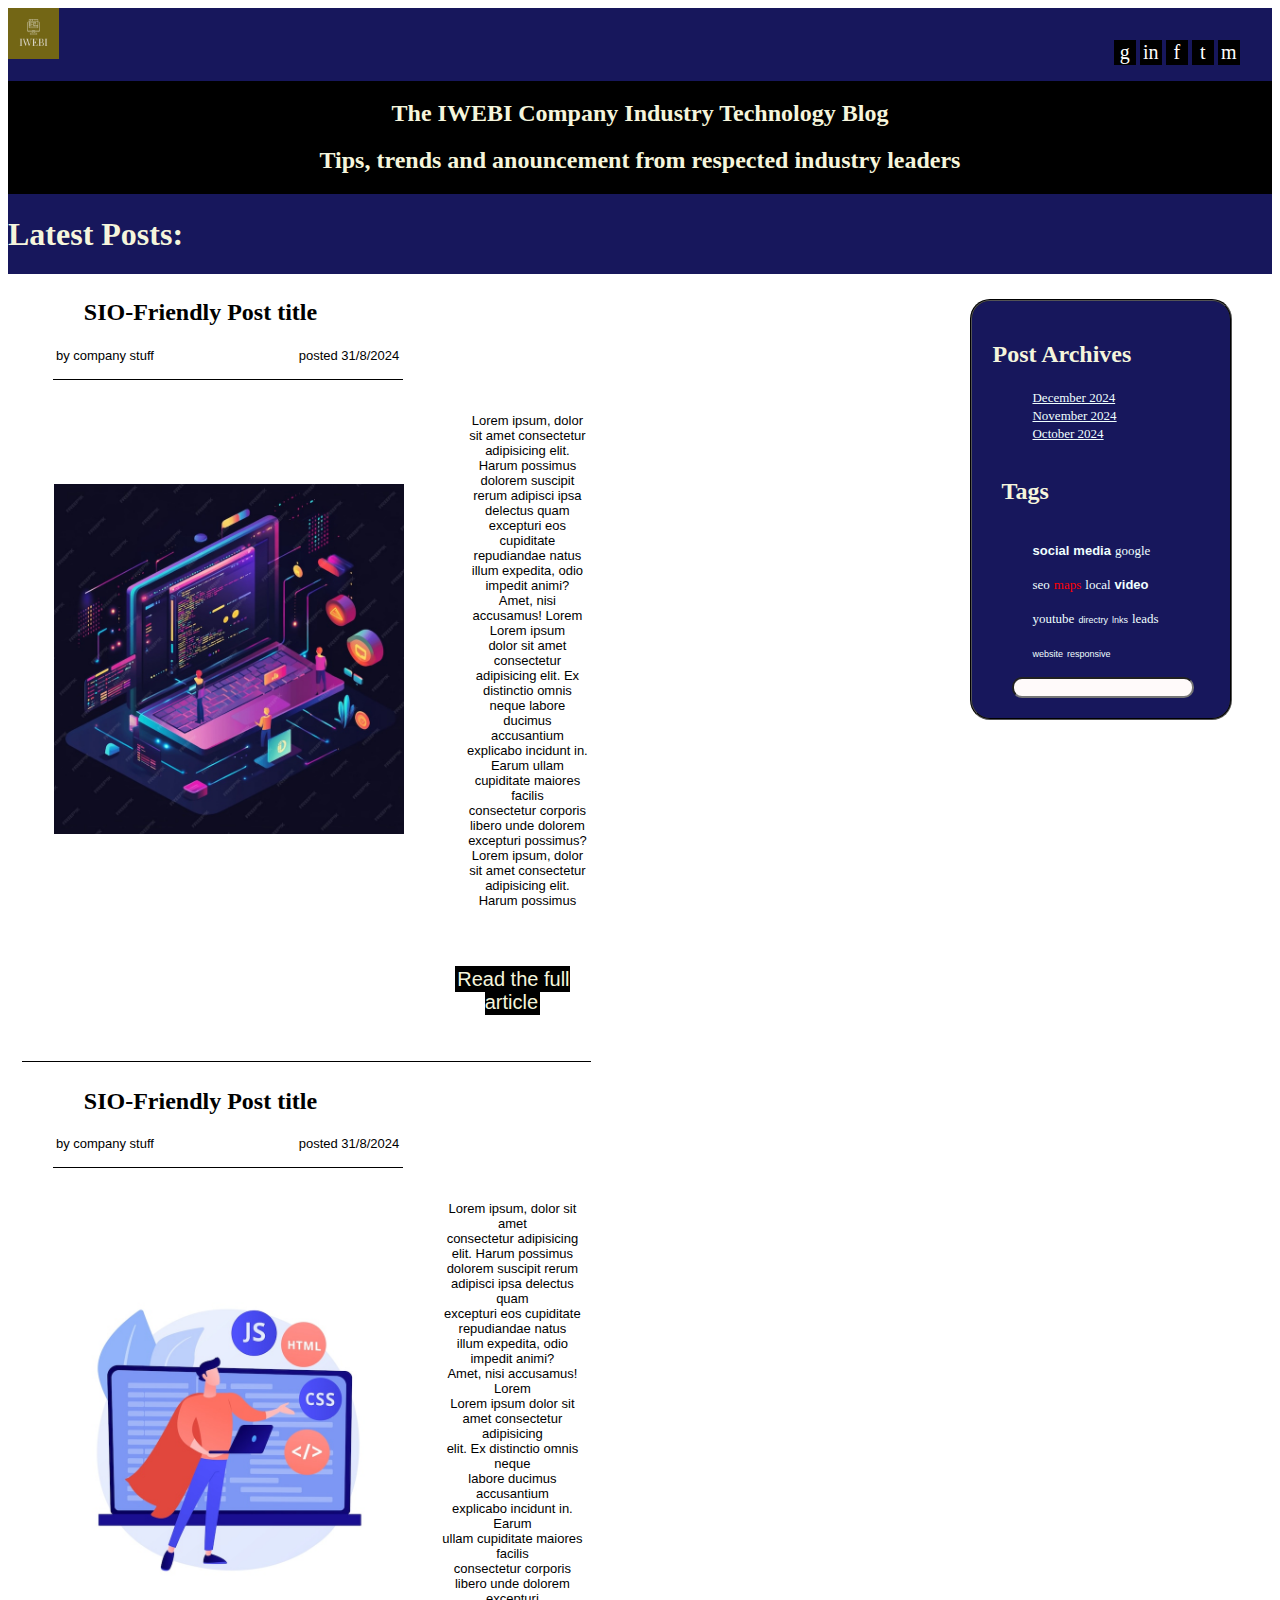
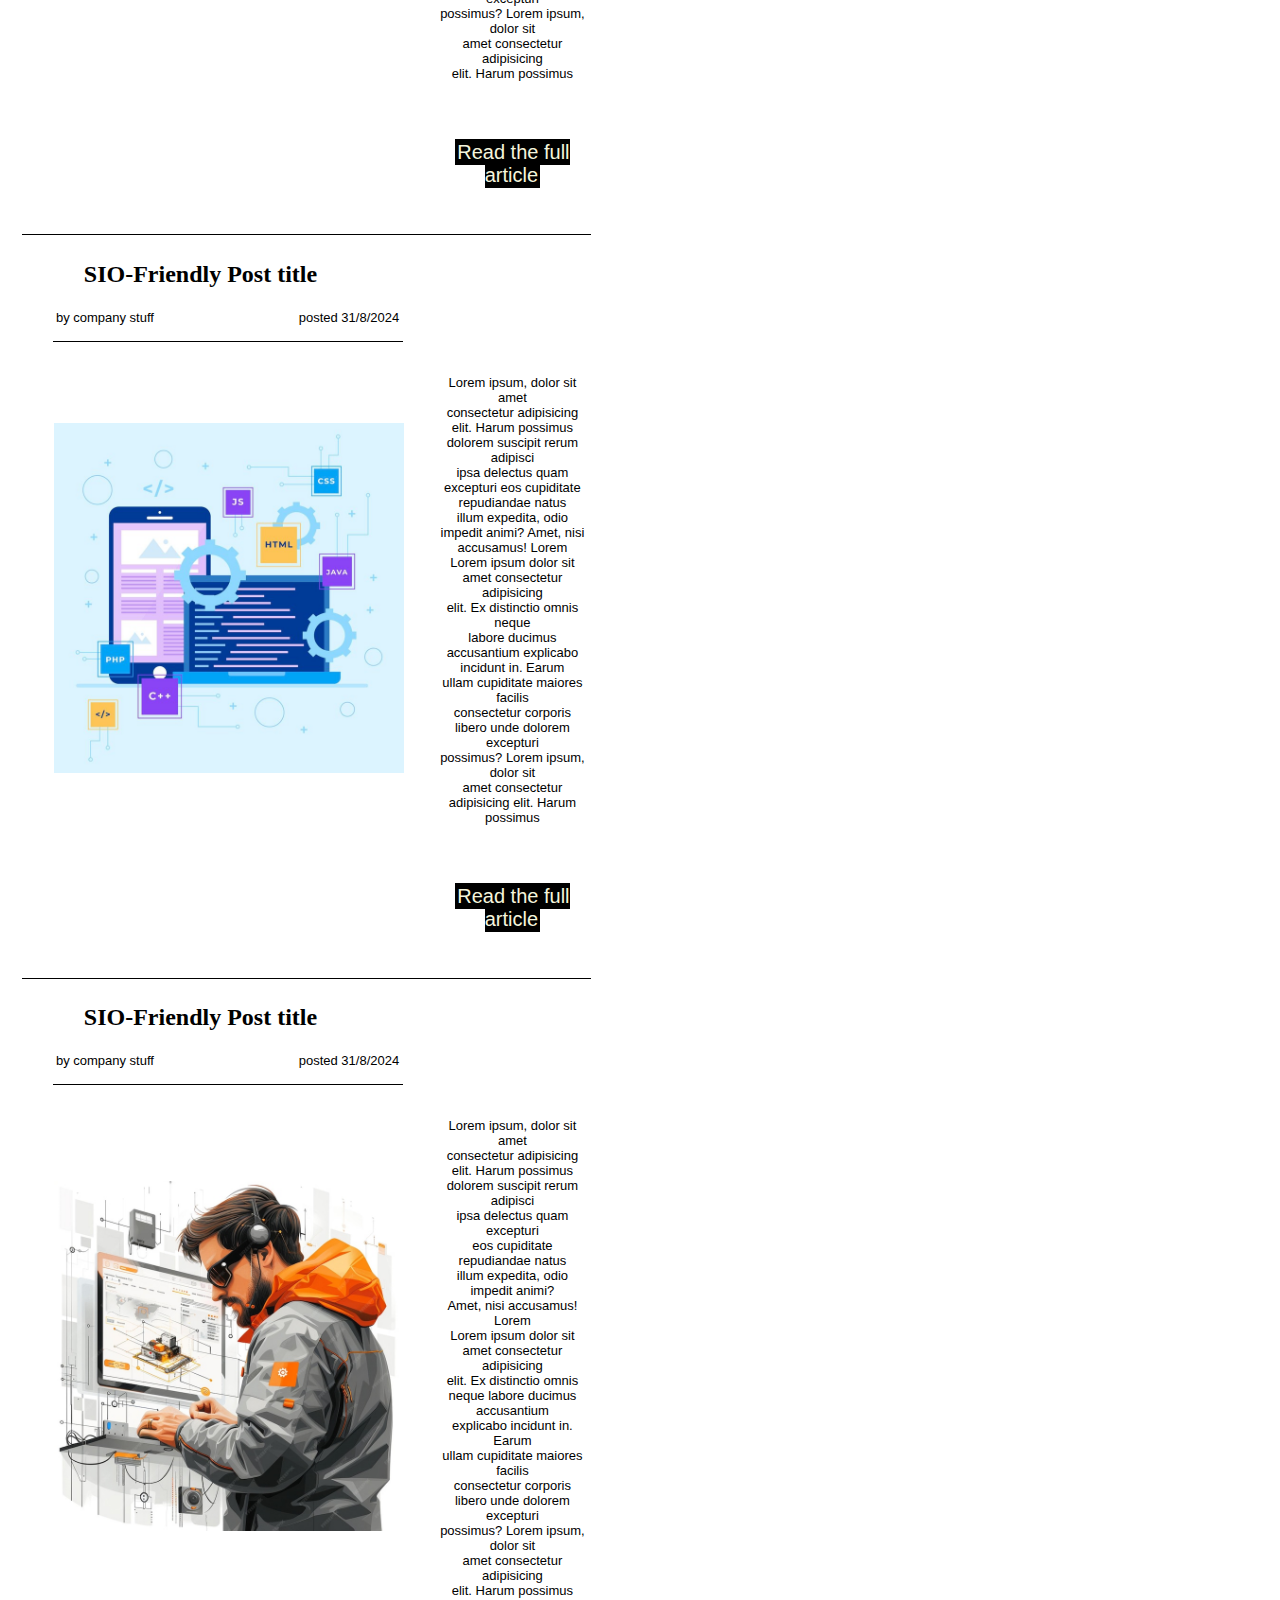
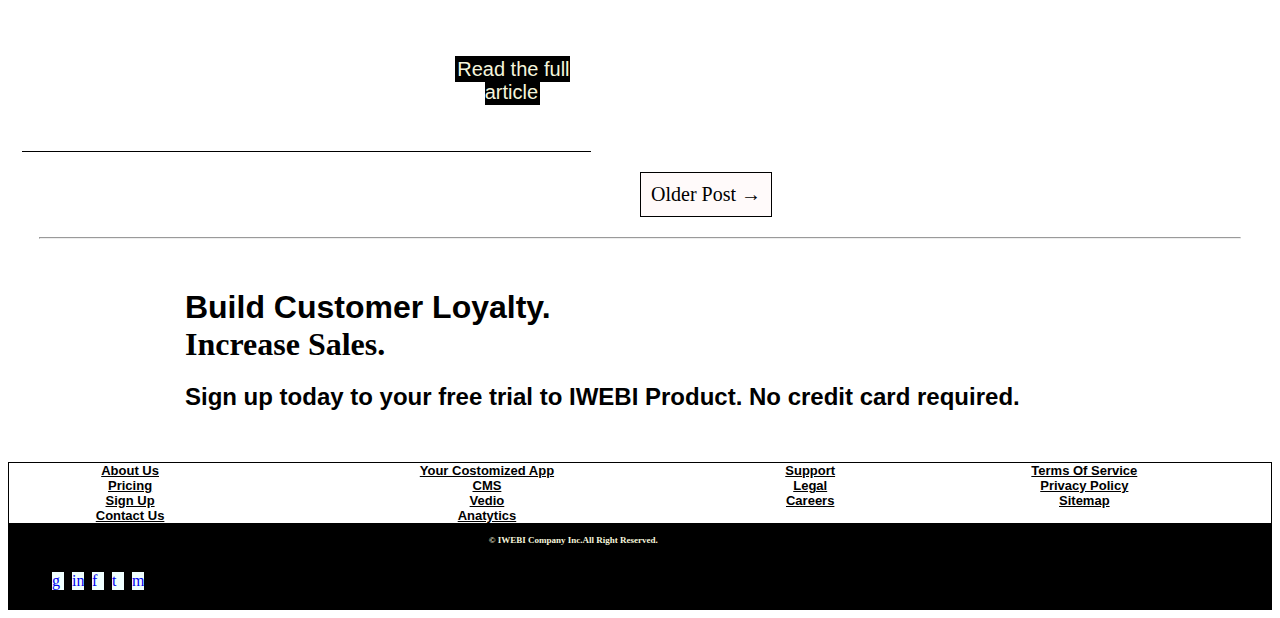
<file: index.html>
<!DOCTYPE html>
<html lang="en">
  <head>
    <meta charset="UTF-8" />
    <meta name="viewport" content="width=device-width, initial-scale=1.0" />
    <link rel="stylesheet" href="app.css" />

    <title>portfolio</title>
  </head>
  <body>
    <header>
      <div class="first">
        <img src="./images/IWEBI-.png" alt="My Logo" />
        <nav>
          <ul>
            <li>
              <a href="https://www.google.com">g</a>
            </li>

            <li>
              <a href="https://www.linkdin.com">in</a>
            </li>

            <li>
              <a href="https://www.facebook.com">f</a>
            </li>

            <li>
              <a href="https://www.twitter.com">t</a>
            </li>

            <li>
              <a href="https://maps.app.goo.gl/1MLx5N3ftB55hDqH9">m</a>
            </li>
          </ul>
        </nav>
      </div>

      <div class="medium">
        <nav>
          <h2>The IWEBI Company Industry Technology Blog</h2>
          <h2>Tips, trends and anouncement from respected industry leaders</h2>
        </nav>
      </div>

      <div class="latest">
        <nav>
          <h1>Latest Posts:</h1>
        </nav>
      </div>
    </header>
    <aside class="hero">
      <nav>
        <h2>Post Archives</h2>
        <ul>
          <li><a href="">December 2024</a></li>
          <li><a href="">November 2024</a></li>
          <li><a href="">October 2024</a></li>
        </ul>
      </nav>
      <h2 id="hero1">Tags</h2>
      <nav class="hero2">
        <ul>
          <li><a href="" id="bold">social</a></li>
          <li><a href="" id="bold">media</a></li>
          <li><a href="">google</a></li>
        </ul>

        <ul>
          <li><a href="">seo</a></li>
          <li><a href="" id="red">maps</a></li>
          <li><a href="">local</a></li>
          <li><a href="" id="bold">video</a></li>
        </ul>

        <ul>
          <li><a href="">youtube</a></li>
          <li><a href="" id="xsmall">directry</a></li>
          <li><a href="" id="xsmall">lnks</a></li>
          <li><a href="">leads</a></li>
        </ul>
        <ul>
          <li><a href="" id="xsmall">website</a></li>
          <li><a href="" id="xsmall">responsive</a></li>
        </ul>
      </nav>
      <div>
        <input type="search" class="herosearch" />
      </div>
    </aside>
    <main class="discribe">
      <h2>SIO-Friendly Post title</h2>
      <table class="disc1">
        <tr>
          <td>by company stuff</td>

          <td class="disc12">posted 31/8/2024</td>
        </tr>
      </table>

      <table class="discribe1">
        <tr>
          <td>
            <img
              src="./images/fullstack-development_1327465-13610.jpg"
              alt="blog post featured image thambnail"
            />
          </td>
          <td>
            <p id="parag">
              Lorem ipsum, dolor sit amet consectetur <br />
              adipisicing elit. Harum possimus dolorem suscipit rerum adipisci
              ipsa delectus quam excepturi eos cupiditate repudiandae natus
              illum expedita, odio impedit animi?
              <br />
              Amet, nisi accusamus! Lorem Lorem ipsum <br />
              dolor sit amet consectetur adipisicing elit. Ex distinctio omnis
              neque labore ducimus accusantium explicabo incidunt in. Earum
              ullam cupiditate maiores facilis
              <br />
              consectetur corporis libero unde dolorem excepturi possimus? Lorem
              ipsum, dolor sit amet consectetur adipisicing elit. Harum possimus
              <br />
            </p>
          </td>
        </tr>
        <tr>
          <td></td>
          <td>
            <a href="./learnmor1.html">Read the full article</a>
          </td>
        </tr>
      </table>

      <h2>SIO-Friendly Post title</h2>
      <table class="disc1">
        <tr>
          <td>by company stuff</td>

          <td class="disc12">posted 31/8/2024</td>
        </tr>
      </table>

      <table class="discribe1">
        <tr>
          <td>
            <img
              src="./images/1.jpg"
              alt="blog post featured image thambnail"
            />
          </td>
          <td>
            <p>
              Lorem ipsum, dolor sit amet <br />
              consectetur adipisicing <br />
              elit. Harum possimus
              <br />
              dolorem suscipit rerum <br />
              adipisci ipsa delectus quam <br />
              excepturi eos cupiditate <br />
              repudiandae natus <br />
              illum expedita, odio impedit animi?
              <br />
              Amet, nisi accusamus! Lorem <br />
              Lorem ipsum dolor sit <br />
              amet consectetur adipisicing
              <br />
              elit. Ex distinctio omnis neque <br />
              labore ducimus accusantium <br />
              explicabo incidunt in. Earum <br />
              ullam cupiditate maiores facilis
              <br />
              consectetur corporis
              <br />
              libero unde dolorem excepturi <br />
              possimus? Lorem ipsum, dolor sit
              <br />
              amet consectetur adipisicing <br />
              elit. Harum possimus
              <br />
            </p>
          </td>
        </tr>
        <tr>
          <td></td>
          <td>
            <a href="./learnmor2.html">Read the full article</a>
          </td>
        </tr>
      </table>

      <h2>SIO-Friendly Post title</h2>
      <table class="disc1">
        <tr>
          <td>by company stuff</td>

          <td class="disc12">posted 31/8/2024</td>
        </tr>
      </table>

      <table class="discribe1">
        <tr>
          <td>
            <img
              src="./images/2.jpg"
              alt="blog post featured image thambnail"
            />
          </td>
          <td>
            <p>
              Lorem ipsum, dolor sit amet <br />
              consectetur adipisicing elit. Harum possimus
              <br />
              dolorem suscipit rerum adipisci <br />
              ipsa delectus quam excepturi eos cupiditate repudiandae natus
              <br />
              illum expedita, odio impedit animi? Amet, nisi accusamus! Lorem
              <br />
              Lorem ipsum dolor sit amet consectetur adipisicing
              <br />
              elit. Ex distinctio omnis neque <br />
              labore ducimus accusantium explicabo incidunt in. Earum <br />
              ullam cupiditate maiores facilis
              <br />
              consectetur corporis
              <br />
              libero unde dolorem excepturi <br />
              possimus? Lorem ipsum, dolor sit
              <br />
              amet consectetur adipisicing elit. Harum possimus
              <br />
            </p>
          </td>
        </tr>
        <tr>
          <td></td>
          <td>
            <a href="./learnmor3.html">Read the full article</a>
          </td>
        </tr>
      </table>

      <h2>SIO-Friendly Post title</h2>
      <table class="disc1">
        <tr>
          <td>by company stuff</td>

          <td class="disc12">posted 31/8/2024</td>
        </tr>
      </table>

      <table class="discribe1">
        <tr>
          <td>
            <img
              src="./images/3.jpg"
              alt="blog post featured image thambnail"
            />
          </td>
          <td>
            <p>
              Lorem ipsum, dolor sit amet <br />
              consectetur adipisicing elit. Harum possimus
              <br />
              dolorem suscipit rerum adipisci <br />
              ipsa delectus quam excepturi <br />
              eos cupiditate repudiandae natus
              <br />
              illum expedita, odio impedit animi?
              <br />
              Amet, nisi accusamus! Lorem <br />
              Lorem ipsum dolor sit amet consectetur adipisicing
              <br />
              elit. Ex distinctio omnis <br />
              neque labore ducimus accusantium <br />
              explicabo incidunt in. Earum
              <br />
              ullam cupiditate maiores facilis
              <br />
              consectetur corporis
              <br />
              libero unde dolorem excepturi <br />
              possimus? Lorem ipsum, dolor sit
              <br />
              amet consectetur adipisicing <br />
              elit. Harum possimus
              <br />
            </p>
          </td>
        </tr>
        <tr>
          <td></td>
          <td>
            <a href="./learnmor4.html">Read the full article</a>
          </td>
        </tr>
      </table>

      <a href="learnmor1.html" id="oldpost">Older Post <span>&#8594;</span></a>
      <hr class="oldpost1" />
    </main>
  </body>
  <foot>
    <h1 class="firstfooter">Build Customer Loyalty.</h1>
    <h1 id="firstfooter">Increase Sales.</h1>
    <h2 id="firstfoot">
      Sign up today to your free trial to IWEBI Product. No credit card
      required.
    </h2>
    <table class="footertable">
      <tr>
        <td><a href="">About Us</a></td>
        <td><a href="">Your Costomized App</a></td>
        <td><a href="">Support</a></td>
        <td><a href="">Terms Of Service</a></td>
      </tr>
      <tr>
        <td><a href="">Pricing</a></td>
        <td><a href="">CMS</a></td>
        <td><a href="">Legal</a></td>
        <td><a href="">Privacy Policy </a></td>
      </tr>
      <tr>
        <td><a href="">Sign Up</a></td>
        <td><a href="">Vedio</a></td>
        <td><a href="">Careers</a></td>
        <td><a href="">Sitemap</a></td>
      </tr>
      <tr>
        <td><a href="">Contact Us</a></td>
        <td><a href="">Anatytics</a></td>
      </tr>
    </table>
    <div class="lastfooter">
      <h3 id="latestfoot">&copy IWEBI Company Inc.All Right Reserved.</h3>

      <nav>
        <ul>
          <li>
            <a href="https://www.google.com">g</a>
          </li>

          <li>
            <a href="https://www.linkdin.com">in</a>
          </li>

          <li>
            <a href="https://www.facebook.com">f</a>
          </li>

          <li>
            <a href="https://www.twitter.com">t</a>
          </li>

          <li>
            <a href="https://maps.app.goo.gl/1MLx5N3ftB55hDqH9">m</a>
          </li>
        </ul>
      </nav>
    </div>
  </foot>
</html>
</file>
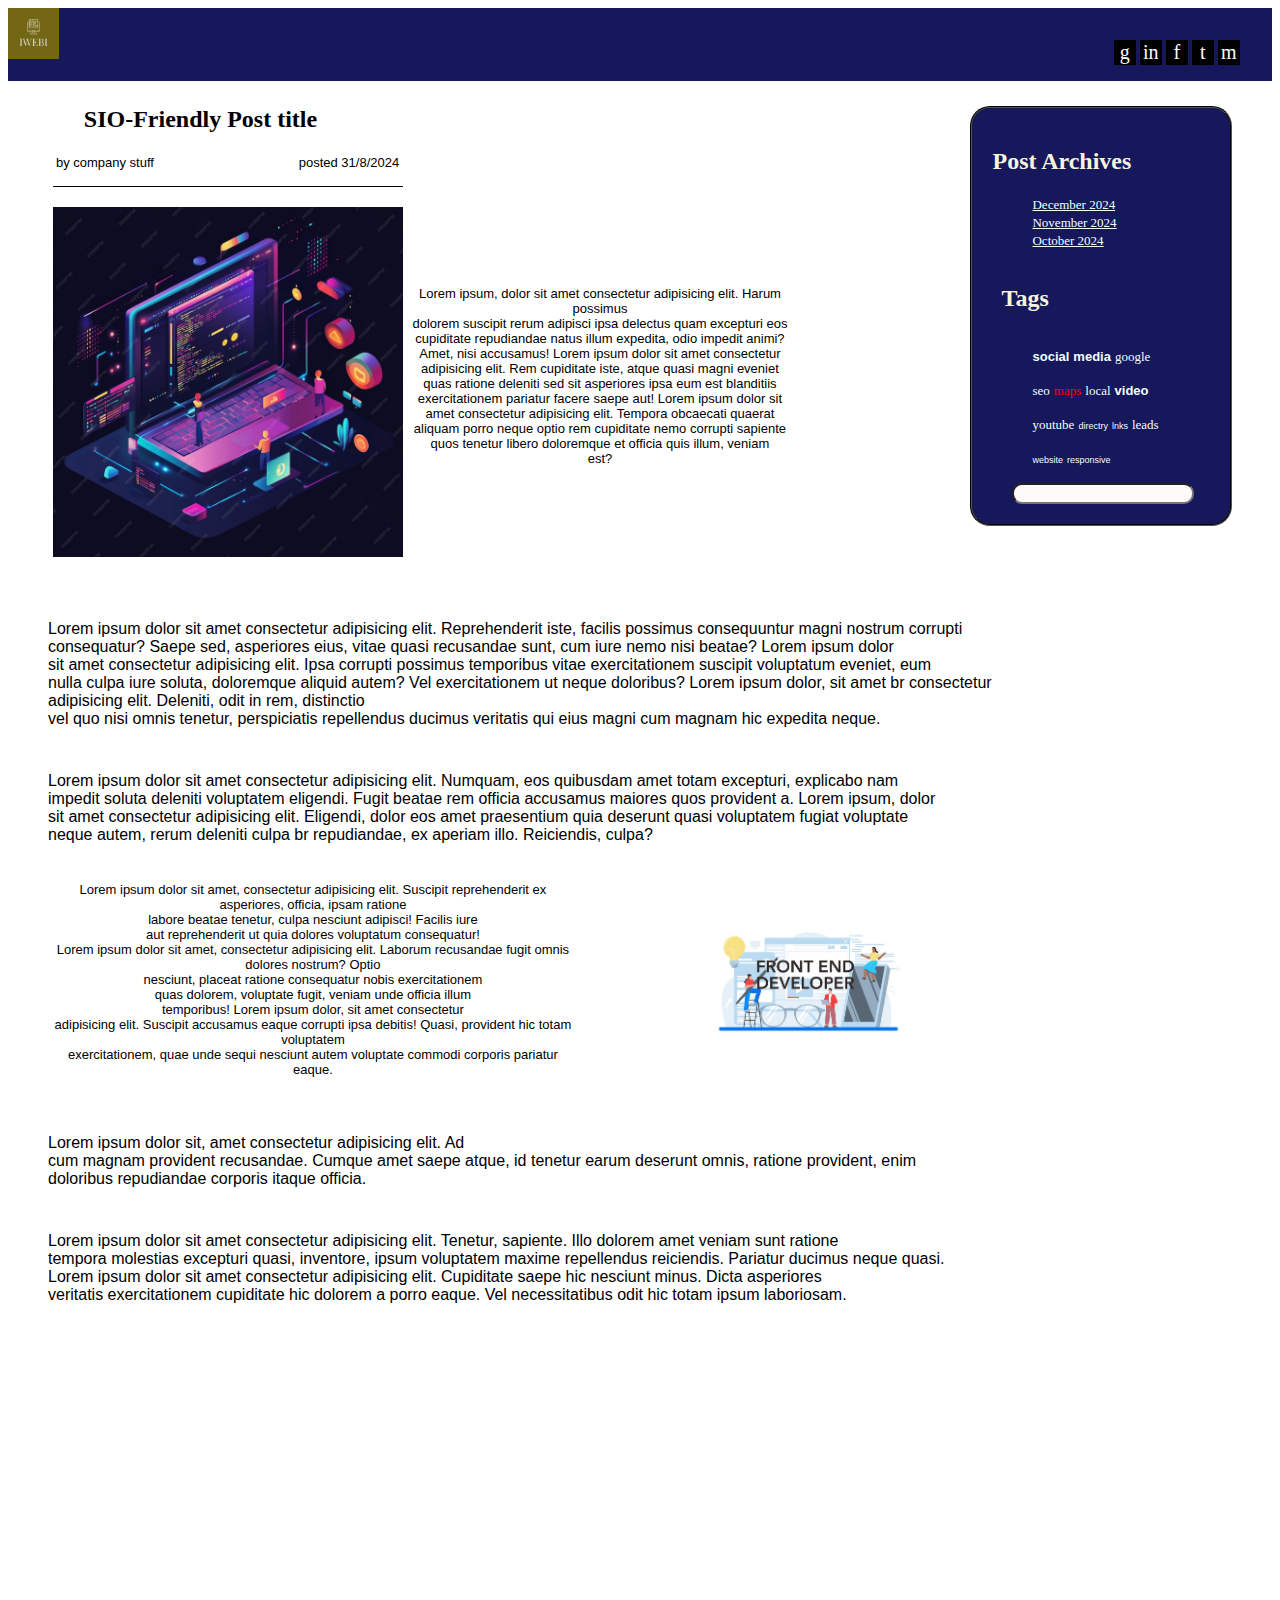
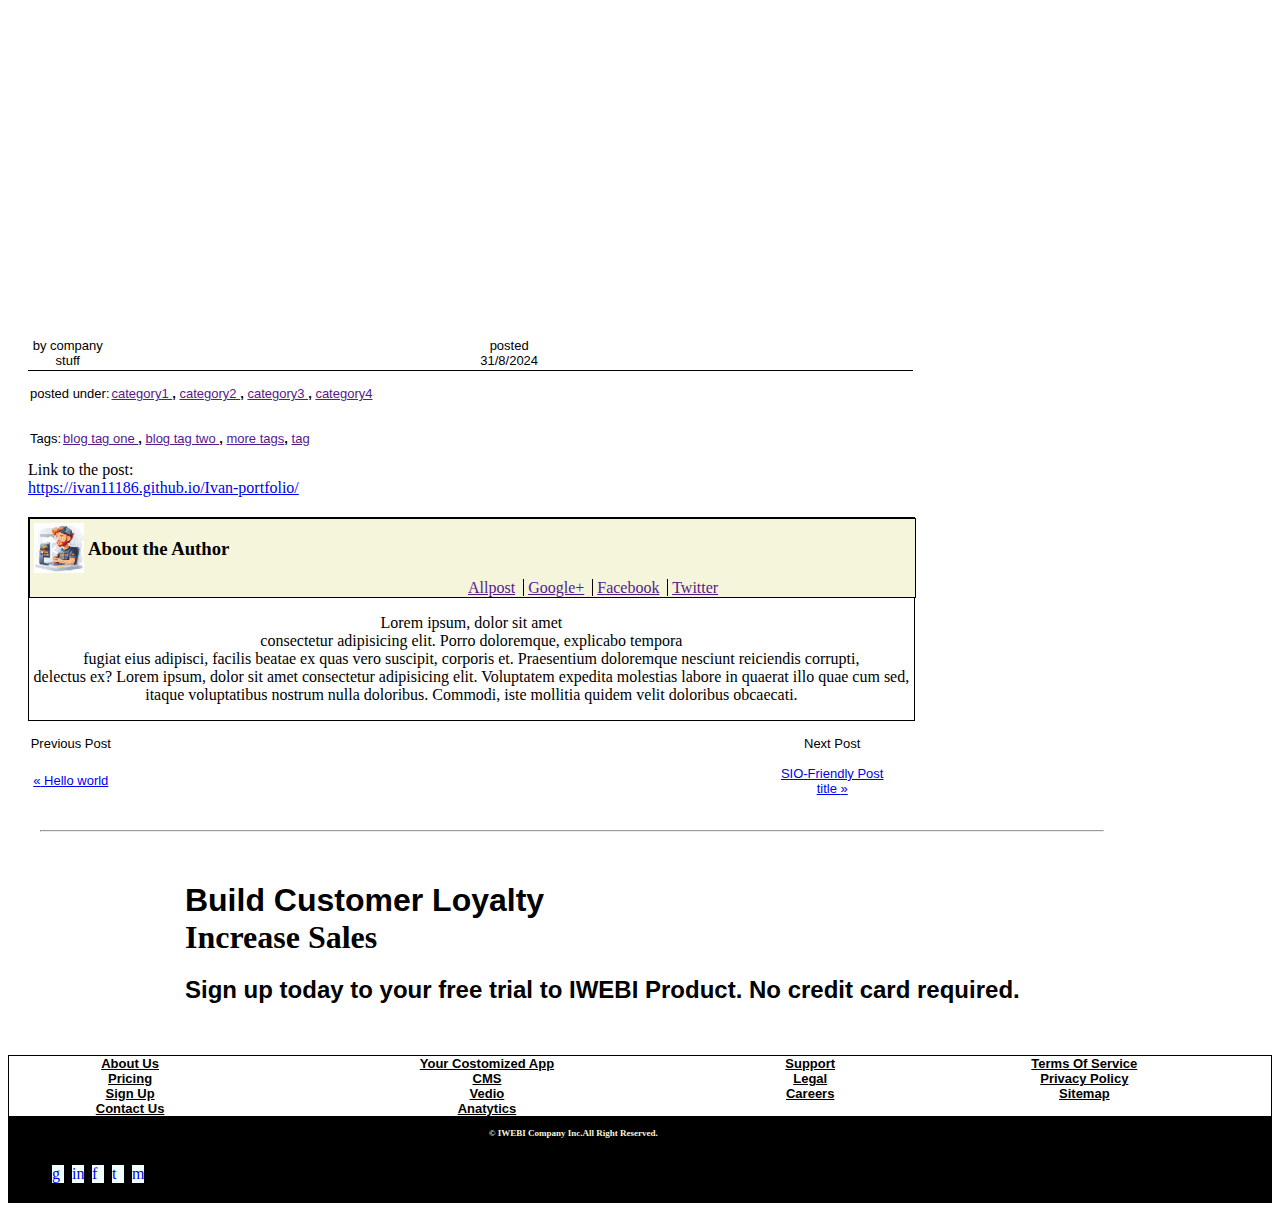
<file: learnmor1.html>
<!DOCTYPE html>
<html lang="en">
  <head>
    <meta charset="UTF-8" />
    <meta name="viewport" content="width=device-width, initial-scale=1.0" />
    <link rel="stylesheet" href="app.css" />
    <title>portfolio</title>
  </head>

  <body>
    <header>
      <div class="first">
        <img src="./images/IWEBI-.png" alt="My Logo" />
        <nav>
          <ul>
            <li>
              <a href="https://www.google.com">g</a>
            </li>

            <li>
              <a href="https://www.linkdin.com">in</a>
            </li>

            <li>
              <a href="https://www.facebook.com">f</a>
            </li>

            <li>
              <a href="https://www.twitter.com">t</a>
            </li>

            <li>
              <a href="https://maps.app.goo.gl/1MLx5N3ftB55hDqH9">m</a>
            </li>
          </ul>
        </nav>
      </div>
    </header>
    <aside class="hero">
      <nav>
        <h2>Post Archives</h2>
        <ul>
          <li><a href="">December 2024</a></li>
          <li><a href="">November 2024</a></li>
          <li><a href="">October 2024</a></li>
        </ul>
      </nav>
      <h2 id="hero1">Tags</h2>
      <nav class="hero2">
        <ul>
          <li><a href="" id="bold">social</a></li>
          <li><a href="" id="bold">media</a></li>
          <li><a href="">google</a></li>
        </ul>

        <ul>
          <li><a href="">seo</a></li>
          <li><a href="" id="red">maps</a></li>
          <li><a href="">local</a></li>
          <li><a href="" id="bold">video</a></li>
        </ul>

        <ul>
          <li><a href="">youtube</a></li>
          <li><a href="" id="xsmall">directry</a></li>
          <li><a href="" id="xsmall">lnks</a></li>
          <li><a href="">leads</a></li>
        </ul>
        <ul>
          <li><a href="" id="xsmall">website</a></li>
          <li><a href="" id="xsmall">responsive</a></li>
        </ul>
      </nav>
      <input type="search" class="herosearch" />
    </aside>
    <main class="discribe">
      <nav class="images">
        <h2>SIO-Friendly Post title</h2>
        <table class="disc1">
          <tr>
            <td>by company stuff</td>

            <td class="disc12">posted 31/8/2024</td>
          </tr>
        </table>

        <table class="table1">
          <tr>
            <td>
              <img
                src="./images/fullstack-development_1327465-13610.jpg"
                alt="blog post featured image thambnail"
              />
            </td>

            <td>
              <p id="parag1">
                Lorem ipsum, dolor sit amet consectetur adipisicing elit. Harum
                possimus
                <br />
                dolorem suscipit rerum adipisci ipsa delectus quam excepturi eos
                <br />
                cupiditate repudiandae natus illum expedita, odio impedit animi?
                <br />
                Amet, nisi accusamus! Lorem ipsum dolor sit amet consectetur
                <br />
                adipisicing elit. Rem cupiditate iste, atque quasi magni eveniet
                <br />
                quas ratione deleniti sed sit asperiores ipsa eum est blanditiis
                <br />
                exercitationem pariatur facere saepe aut! Lorem ipsum dolor sit
                <br />
                amet consectetur adipisicing elit. Tempora obcaecati quaerat
                <br />
                aliquam porro neque optio rem cupiditate nemo corrupti sapiente
                <br />
                quos tenetur libero doloremque et officia quis illum, veniam
                <br />
                est?
              </p>
            </td>
          </tr>
        </table>

        <nav class="pcontainer">
          <ul>
            <li>
              <p>
                Lorem ipsum dolor sit amet consectetur adipisicing elit.
                Reprehenderit iste, facilis possimus consequuntur magni nostrum
                corrupti consequatur? Saepe sed, asperiores eius, vitae quasi
                recusandae sunt, cum iure nemo nisi beatae? Lorem ipsum dolor
                <br />
                sit amet consectetur adipisicing elit. Ipsa corrupti possimus
                temporibus vitae exercitationem suscipit voluptatum eveniet, eum
                <br />
                nulla culpa iure soluta, doloremque aliquid autem? Vel
                exercitationem ut neque doloribus? Lorem ipsum dolor, sit amet
                br consectetur adipisicing elit. Deleniti, odit in rem,
                distinctio <br />
                vel quo nisi omnis tenetur, perspiciatis repellendus ducimus
                veritatis qui eius magni cum magnam hic expedita neque. <br />
              </p>
            </li>
            <li>
              <p>
                Lorem ipsum dolor sit amet consectetur adipisicing elit.
                Numquam, eos quibusdam amet totam excepturi, explicabo nam
                <br />
                impedit soluta deleniti voluptatem eligendi. Fugit beatae rem
                officia accusamus maiores quos provident a. Lorem ipsum, dolor
                <br />
                sit amet consectetur adipisicing elit. Eligendi, dolor eos amet
                praesentium quia deserunt quasi voluptatem fugiat voluptate
                <br />
                neque autem, rerum deleniti culpa br repudiandae, ex aperiam
                illo. Reiciendis, culpa? <br />
              </p>
            </li>
            <table class="table2">
              <tr>
                <td>
                  <p>
                    Lorem ipsum dolor sit amet, consectetur adipisicing elit.
                    Suscipit reprehenderit ex asperiores, officia, ipsam ratione
                    <br />
                    labore beatae tenetur, culpa nesciunt adipisci! Facilis iure
                    <br />

                    aut reprehenderit ut quia dolores voluptatum consequatur!
                    <br />
                    Lorem ipsum dolor sit amet, consectetur adipisicing elit.
                    Laborum recusandae fugit omnis dolores nostrum? Optio <br />
                    nesciunt, placeat ratione consequatur nobis exercitationem
                    <br />

                    quas dolorem, voluptate fugit, veniam unde officia illum
                    <br />
                    temporibus! Lorem ipsum dolor, sit amet consectetur <br />
                    adipisicing elit. Suscipit accusamus eaque corrupti ipsa
                    debitis! Quasi, provident hic totam voluptatem <br />
                    exercitationem, quae unde sequi nesciunt autem voluptate
                    commodi corporis pariatur eaque.
                    <br />
                  </p>
                </td>
                <td>
                  <img
                    src="./images/4.jpg"
                    alt="blog post featured image thambnail"
                  />
                </td>
              </tr>
            </table>
            <div>
              <li>
                <p>
                  Lorem ipsum dolor sit, amet consectetur adipisicing elit. Ad
                  <br />
                  cum magnam provident recusandae. Cumque amet saepe atque, id
                  tenetur earum deserunt omnis, ratione provident, enim <br />
                  doloribus repudiandae corporis itaque officia.
                </p>
              </li>
              <li>
                <p id="learnmor">
                  Lorem ipsum dolor sit amet consectetur adipisicing elit.
                  Tenetur, sapiente. Illo dolorem amet veniam sunt ratione
                  <br />
                  tempora molestias excepturi quasi, inventore, ipsum voluptatem
                  maxime repellendus reiciendis. Pariatur ducimus neque quasi.
                  <br />
                  Lorem ipsum dolor sit amet consectetur adipisicing elit.
                  Cupiditate saepe hic nesciunt minus. Dicta asperiores <br />
                  veritatis exercitationem cupiditate hic dolorem a porro eaque.
                  Vel necessitatibus odit hic totam ipsum laboriosam. <br />
                </p>
              </li>
            </div>
          </ul>
        </nav>
      </nav>
    </main>
    <footer>
      <div>
        <div>
          <table class="discfooter">
            <tr>
              <td>by company stuff</td>
              <td>posted 31/8/2024</td>
            </tr>
          </table>
        </div>
        <div>
          <table class="discfooter2">
            <tr>
              <td><p>posted under:</p></td>
              <td>
                <a href="">category1 <span>,</span></a>
                <a href="">category2 <span>,</span></a>
                <a href="">category3 <span>,</span></a>
                <a href="">category4</a>
              </td>
            </tr>
          </table>
        </div>
        <div>
          <table class="discfooter2">
            <tr>
              <td><p>Tags:</p></td>
              <td>
                <a href="">blog tag one <span>,</span></a>
                <a href="">blog tag two <span>,</span></a>
                <a href="">more tags<span>,</span></a>
                <a href="">tag</a>
              </td>
            </tr>
          </table>
          <div class="discfooter3">
            <p>Link to the post:</p>
            <a href="https://ivan11186.github.io/Ivan-portfolio/"
              >https://ivan11186.github.io/Ivan-portfolio/</a
            >
          </div>
        </div>
        <div class="tagsfooter">
          <div class="tagsimage">
            <nav>
              <img src="./images/11.jpg" alt="about me" />
              <h3>About the Author</h3>
              <div class="tagsanchor">
                <a href="" id="anchorborder">Allpost</a>
                <a href="" id="anchorborder">Google+</a>
                <a href="" id="anchorborder">Facebook</a>
                <a href="">Twitter</a>
              </div>
            </nav>
          </div>

          <div>
            <p id="tagsfooterparag">
              Lorem ipsum, dolor sit amet <br />
              consectetur adipisicing elit. Porro doloremque, explicabo tempora
              <br />
              fugiat eius adipisci, facilis beatae ex quas vero suscipit,
              corporis et. Praesentium doloremque nesciunt reiciendis corrupti,
              <br />
              delectus ex? Lorem ipsum, dolor sit amet consectetur adipisicing
              elit. Voluptatem expedita molestias labore in quaerat illo quae
              cum sed, <br />
              itaque voluptatibus nostrum nulla doloribus. Commodi, iste
              mollitia quidem velit doloribus obcaecati. <br />
            </p>
          </div>
        </div>
      </div>
      <div class="last-footer-anchor">
        <table>
          <tr>
            <td>
              <p>Previous Post</p>
            </td>
            <td id="footer-anchor">
              <p>Next Post</p>
            </td>
          </tr>
          <tr>
            <td>
              <a href="index.html"><span>&#171;</span> Hello world </a>
            </td>
            <td id="footer-anchor">
              <a href="learnmor2.html"
                >SIO-Friendly Post title <span>&#187;</span>
              </a>
            </td>
          </tr>
        </table>
        <hr />
      </div>
    </footer>
  </body>

  <foot>
    <h1 class="firstfooter">Build Customer Loyalty</h1>
    <h1 id="firstfooter">Increase Sales</h1>
    <h2 id="firstfoot">
      Sign up today to your free trial to IWEBI Product. No credit card
      required.
    </h2>
    <table class="footertable">
      <tr>
        <td><a href="">About Us</a></td>
        <td><a href="">Your Costomized App</a></td>
        <td><a href="">Support</a></td>
        <td><a href="">Terms Of Service</a></td>
      </tr>
      <tr>
        <td><a href="">Pricing</a></td>
        <td><a href="">CMS</a></td>
        <td><a href="">Legal</a></td>
        <td><a href="">Privacy Policy </a></td>
      </tr>
      <tr>
        <td><a href="">Sign Up</a></td>
        <td><a href="">Vedio</a></td>
        <td><a href="">Careers</a></td>
        <td><a href="">Sitemap</a></td>
      </tr>
      <tr>
        <td><a href="">Contact Us</a></td>
        <td><a href="">Anatytics</a></td>
      </tr>
    </table>
    <div class="lastfooter">
      <h3 id="latestfoot">&copy IWEBI Company Inc.All Right Reserved.</h3>

      <nav>
        <ul>
          <li>
            <a href="https://www.google.com">g</a>
          </li>

          <li>
            <a href="https://www.linkdin.com">in</a>
          </li>

          <li>
            <a href="https://www.facebook.com">f</a>
          </li>

          <li>
            <a href="https://www.twitter.com">t</a>
          </li>

          <li>
            <a href="https://maps.app.goo.gl/1MLx5N3ftB55hDqH9">m</a>
          </li>
        </ul>
      </nav>
    </div>
  </foot>
</html>
</file>
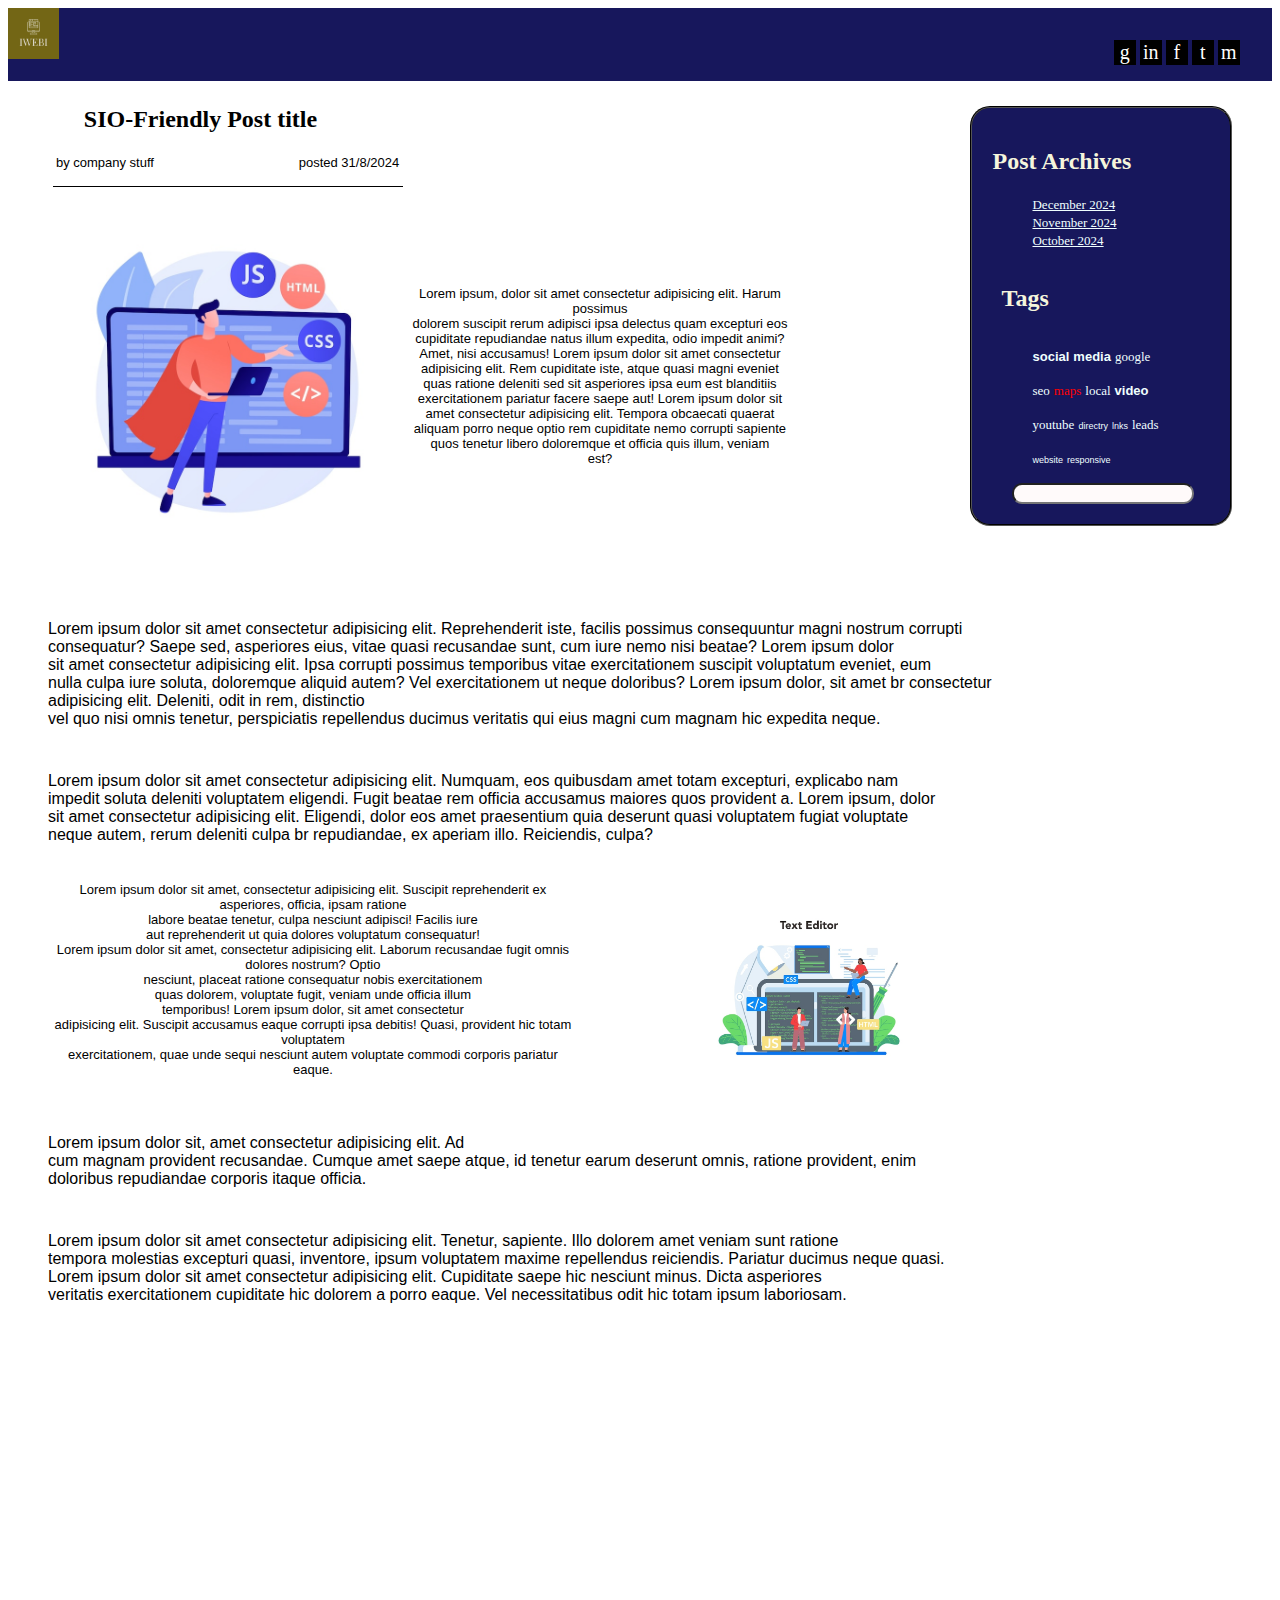
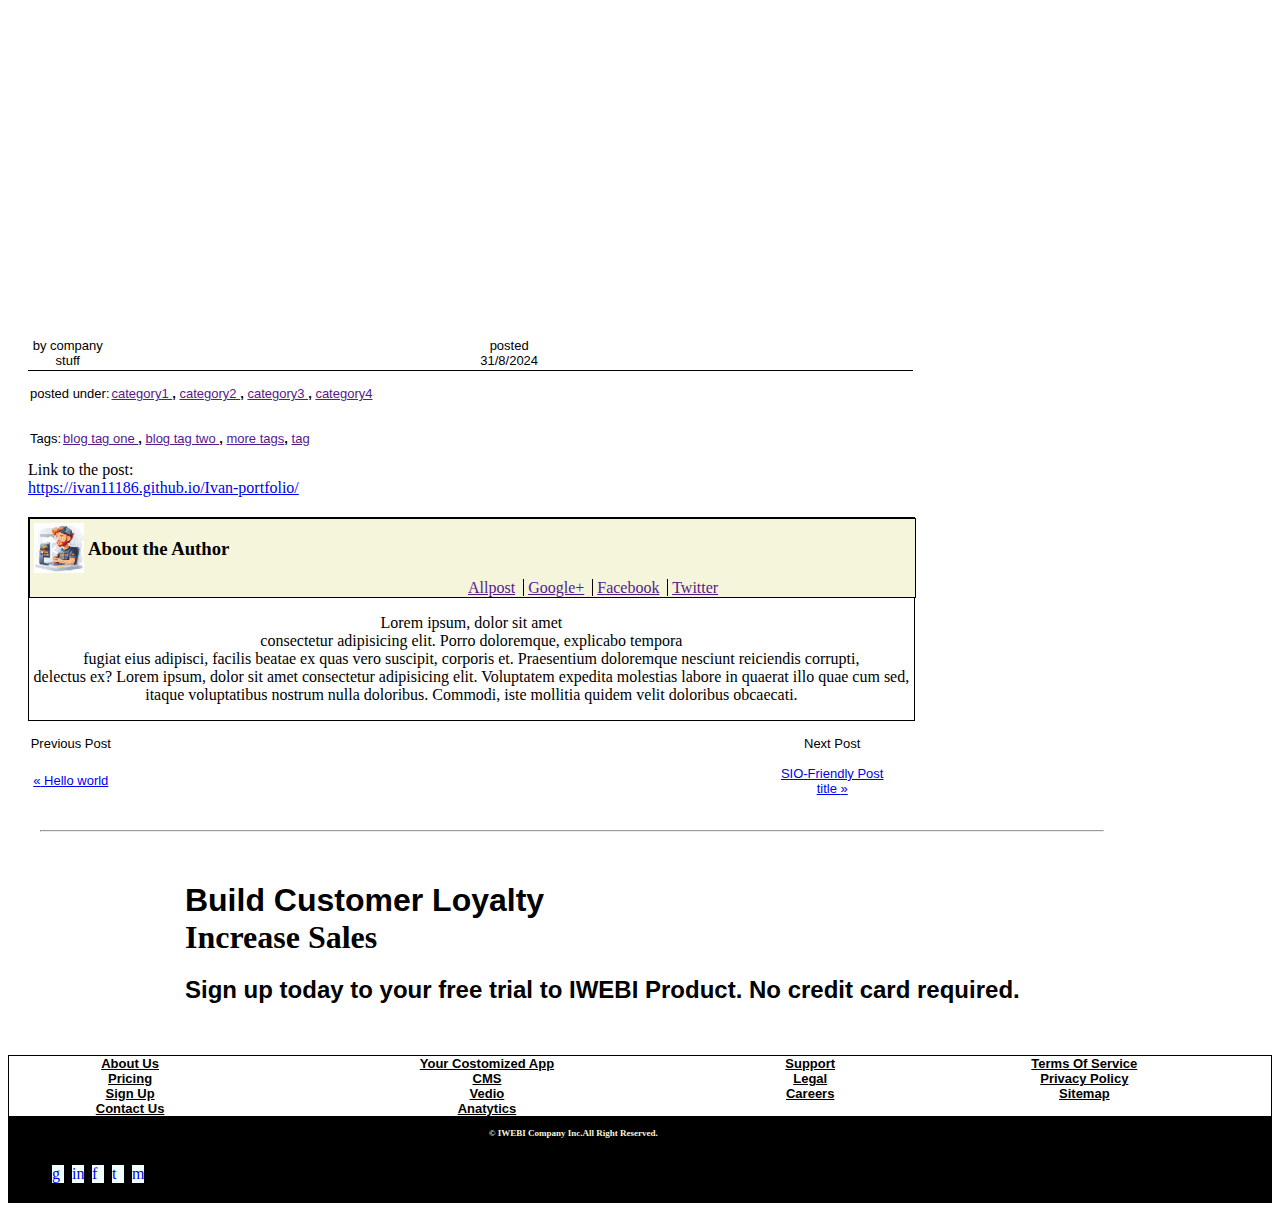
<file: learnmor2.html>
<!DOCTYPE html>
<html lang="en">
  <head>
    <meta charset="UTF-8" />
    <meta name="viewport" content="width=device-width, initial-scale=1.0" />
    <link rel="stylesheet" href="app.css" />
    <title>portfolio</title>
  </head>
  <body>
    <header>
      <div class="first">
        <img src="./images/IWEBI-.png" alt="My Logo" />
        <nav>
          <ul>
            <li>
              <a href="https://www.google.com">g</a>
            </li>

            <li>
              <a href="https://www.linkdin.com">in</a>
            </li>

            <li>
              <a href="https://www.facebook.com">f</a>
            </li>

            <li>
              <a href="https://www.twitter.com">t</a>
            </li>

            <li>
              <a href="https://maps.app.goo.gl/1MLx5N3ftB55hDqH9">m</a>
            </li>
          </ul>
        </nav>
      </div>
    </header>
    <aside class="hero">
      <nav>
        <h2>Post Archives</h2>
        <ul>
          <li><a href="">December 2024</a></li>
          <li><a href="">November 2024</a></li>
          <li><a href="">October 2024</a></li>
        </ul>
      </nav>
      <h2 id="hero1">Tags</h2>
      <nav class="hero2">
        <ul>
          <li><a href="" id="bold">social</a></li>
          <li><a href="" id="bold">media</a></li>
          <li><a href="">google</a></li>
        </ul>

        <ul>
          <li><a href="">seo</a></li>
          <li><a href="" id="red">maps</a></li>
          <li><a href="">local</a></li>
          <li><a href="" id="bold">video</a></li>
        </ul>

        <ul>
          <li><a href="">youtube</a></li>
          <li><a href="" id="xsmall">directry</a></li>
          <li><a href="" id="xsmall">lnks</a></li>
          <li><a href="">leads</a></li>
        </ul>
        <ul>
          <li><a href="" id="xsmall">website</a></li>
          <li><a href="" id="xsmall">responsive</a></li>
        </ul>
      </nav>
      <input type="search" class="herosearch" />
    </aside>
    <main class="discribe">
      <nav class="images">
        <h2>SIO-Friendly Post title</h2>
        <table class="disc1">
          <tr>
            <td>by company stuff</td>

            <td class="disc12">posted 31/8/2024</td>
          </tr>
        </table>

        <table class="table1">
          <tr>
            <td>
              <img
                src="./images/1.jpg"
                alt="blog post featured image thambnail"
              />
            </td>

            <td>
              <p id="parag1">
                Lorem ipsum, dolor sit amet consectetur adipisicing elit. Harum
                possimus
                <br />
                dolorem suscipit rerum adipisci ipsa delectus quam excepturi eos
                <br />
                cupiditate repudiandae natus illum expedita, odio impedit animi?
                <br />
                Amet, nisi accusamus! Lorem ipsum dolor sit amet consectetur
                <br />
                adipisicing elit. Rem cupiditate iste, atque quasi magni eveniet
                <br />
                quas ratione deleniti sed sit asperiores ipsa eum est blanditiis
                <br />
                exercitationem pariatur facere saepe aut! Lorem ipsum dolor sit
                <br />
                amet consectetur adipisicing elit. Tempora obcaecati quaerat
                <br />
                aliquam porro neque optio rem cupiditate nemo corrupti sapiente
                <br />
                quos tenetur libero doloremque et officia quis illum, veniam
                <br />
                est?
              </p>
            </td>
          </tr>
        </table>

        <nav class="pcontainer">
          <ul>
            <li>
              <p>
                Lorem ipsum dolor sit amet consectetur adipisicing elit.
                Reprehenderit iste, facilis possimus consequuntur magni nostrum
                corrupti consequatur? Saepe sed, asperiores eius, vitae quasi
                recusandae sunt, cum iure nemo nisi beatae? Lorem ipsum dolor
                <br />
                sit amet consectetur adipisicing elit. Ipsa corrupti possimus
                temporibus vitae exercitationem suscipit voluptatum eveniet, eum
                <br />
                nulla culpa iure soluta, doloremque aliquid autem? Vel
                exercitationem ut neque doloribus? Lorem ipsum dolor, sit amet
                br consectetur adipisicing elit. Deleniti, odit in rem,
                distinctio <br />
                vel quo nisi omnis tenetur, perspiciatis repellendus ducimus
                veritatis qui eius magni cum magnam hic expedita neque. <br />
              </p>
            </li>
            <li>
              <p>
                Lorem ipsum dolor sit amet consectetur adipisicing elit.
                Numquam, eos quibusdam amet totam excepturi, explicabo nam
                <br />
                impedit soluta deleniti voluptatem eligendi. Fugit beatae rem
                officia accusamus maiores quos provident a. Lorem ipsum, dolor
                <br />
                sit amet consectetur adipisicing elit. Eligendi, dolor eos amet
                praesentium quia deserunt quasi voluptatem fugiat voluptate
                <br />
                neque autem, rerum deleniti culpa br repudiandae, ex aperiam
                illo. Reiciendis, culpa? <br />
              </p>
            </li>
            <table class="table2">
              <tr>
                <td>
                  <p>
                    Lorem ipsum dolor sit amet, consectetur adipisicing elit.
                    Suscipit reprehenderit ex asperiores, officia, ipsam ratione
                    <br />
                    labore beatae tenetur, culpa nesciunt adipisci! Facilis iure
                    <br />

                    aut reprehenderit ut quia dolores voluptatum consequatur!
                    <br />
                    Lorem ipsum dolor sit amet, consectetur adipisicing elit.
                    Laborum recusandae fugit omnis dolores nostrum? Optio <br />
                    nesciunt, placeat ratione consequatur nobis exercitationem
                    <br />

                    quas dolorem, voluptate fugit, veniam unde officia illum
                    <br />
                    temporibus! Lorem ipsum dolor, sit amet consectetur <br />
                    adipisicing elit. Suscipit accusamus eaque corrupti ipsa
                    debitis! Quasi, provident hic totam voluptatem <br />
                    exercitationem, quae unde sequi nesciunt autem voluptate
                    commodi corporis pariatur eaque.
                    <br />
                  </p>
                </td>
                <td>
                  <img
                    src="./images/5.jpg"
                    alt="blog post featured image thambnail"
                  />
                </td>
              </tr>
            </table>
            <div>
              <li>
                <p>
                  Lorem ipsum dolor sit, amet consectetur adipisicing elit. Ad
                  <br />
                  cum magnam provident recusandae. Cumque amet saepe atque, id
                  tenetur earum deserunt omnis, ratione provident, enim <br />
                  doloribus repudiandae corporis itaque officia.
                </p>
              </li>
              <li>
                <p>
                  Lorem ipsum dolor sit amet consectetur adipisicing elit.
                  Tenetur, sapiente. Illo dolorem amet veniam sunt ratione
                  <br />
                  tempora molestias excepturi quasi, inventore, ipsum voluptatem
                  maxime repellendus reiciendis. Pariatur ducimus neque quasi.
                  <br />
                  Lorem ipsum dolor sit amet consectetur adipisicing elit.
                  Cupiditate saepe hic nesciunt minus. Dicta asperiores <br />
                  veritatis exercitationem cupiditate hic dolorem a porro eaque.
                  Vel necessitatibus odit hic totam ipsum laboriosam. <br />
                </p>
              </li>
            </div>
          </ul>
        </nav>
      </nav>
    </main>
    <footer>
      <div>
        <div>
          <table class="discfooter">
            <tr>
              <td>by company stuff</td>
              <td>posted 31/8/2024</td>
            </tr>
          </table>
        </div>
        <div>
          <table class="discfooter2">
            <tr>
              <td><p>posted under:</p></td>
              <td>
                <a href="">category1 <span>,</span></a>
                <a href="">category2 <span>,</span></a>
                <a href="">category3 <span>,</span></a>
                <a href="">category4</a>
              </td>
            </tr>
          </table>
        </div>
        <div>
          <table class="discfooter2">
            <tr>
              <td><p>Tags:</p></td>
              <td>
                <a href="">blog tag one <span>,</span></a>
                <a href="">blog tag two <span>,</span></a>
                <a href="">more tags<span>,</span></a>
                <a href="">tag</a>
              </td>
            </tr>
          </table>
          <div class="discfooter3">
            <p>Link to the post:</p>
            <a href="https://ivan11186.github.io/Ivan-portfolio/"
              >https://ivan11186.github.io/Ivan-portfolio/</a
            >
          </div>
        </div>
        <div class="tagsfooter">
          <div class="tagsimage">
            <nav>
              <img src="./images/11.jpg" alt="about me" />
              <h3>About the Author</h3>
              <div class="tagsanchor">
                <a href="" id="anchorborder">Allpost</a>
                <a href="" id="anchorborder">Google+</a>
                <a href="" id="anchorborder">Facebook</a>
                <a href="">Twitter</a>
              </div>
            </nav>
          </div>

          <div>
            <p id="tagsfooterparag">
              Lorem ipsum, dolor sit amet <br />
              consectetur adipisicing elit. Porro doloremque, explicabo tempora
              <br />
              fugiat eius adipisci, facilis beatae ex quas vero suscipit,
              corporis et. Praesentium doloremque nesciunt reiciendis corrupti,
              <br />
              delectus ex? Lorem ipsum, dolor sit amet consectetur adipisicing
              elit. Voluptatem expedita molestias labore in quaerat illo quae
              cum sed, <br />
              itaque voluptatibus nostrum nulla doloribus. Commodi, iste
              mollitia quidem velit doloribus obcaecati. <br />
            </p>
          </div>
        </div>
      </div>
      <div class="last-footer-anchor">
        <table>
          <tr>
            <td>
              <p>Previous Post</p>
            </td>
            <td id="footer-anchor">
              <p>Next Post</p>
            </td>
          </tr>
          <tr>
            <td>
              <a href="learnmor1.html"><span>&#171;</span> Hello world </a>
            </td>
            <td id="footer-anchor">
              <a href="learnmor3.html"
                >SIO-Friendly Post title <span>&#187;</span>
              </a>
            </td>
          </tr>
        </table>
        <hr />
      </div>
    </footer>
  </body>
  <foot>
    <h1 class="firstfooter">Build Customer Loyalty</h1>
    <h1 id="firstfooter">Increase Sales</h1>
    <h2 id="firstfoot">
      Sign up today to your free trial to IWEBI Product. No credit card
      required.
    </h2>
    <table class="footertable">
      <tr>
        <td><a href="">About Us</a></td>
        <td><a href="">Your Costomized App</a></td>
        <td><a href="">Support</a></td>
        <td><a href="">Terms Of Service</a></td>
      </tr>
      <tr>
        <td><a href="">Pricing</a></td>
        <td><a href="">CMS</a></td>
        <td><a href="">Legal</a></td>
        <td><a href="">Privacy Policy </a></td>
      </tr>
      <tr>
        <td><a href="">Sign Up</a></td>
        <td><a href="">Vedio</a></td>
        <td><a href="">Careers</a></td>
        <td><a href="">Sitemap</a></td>
      </tr>
      <tr>
        <td><a href="">Contact Us</a></td>
        <td><a href="">Anatytics</a></td>
      </tr>
    </table>
    <div class="lastfooter">
      <h3 id="latestfoot">&copy IWEBI Company Inc.All Right Reserved.</h3>

      <nav>
        <ul>
          <li>
            <a href="https://www.google.com">g</a>
          </li>

          <li>
            <a href="https://www.linkdin.com">in</a>
          </li>

          <li>
            <a href="https://www.facebook.com">f</a>
          </li>

          <li>
            <a href="https://www.twitter.com">t</a>
          </li>

          <li>
            <a href="https://maps.app.goo.gl/1MLx5N3ftB55hDqH9">m</a>
          </li>
        </ul>
      </nav>
    </div>
  </foot>
</html>
</file>
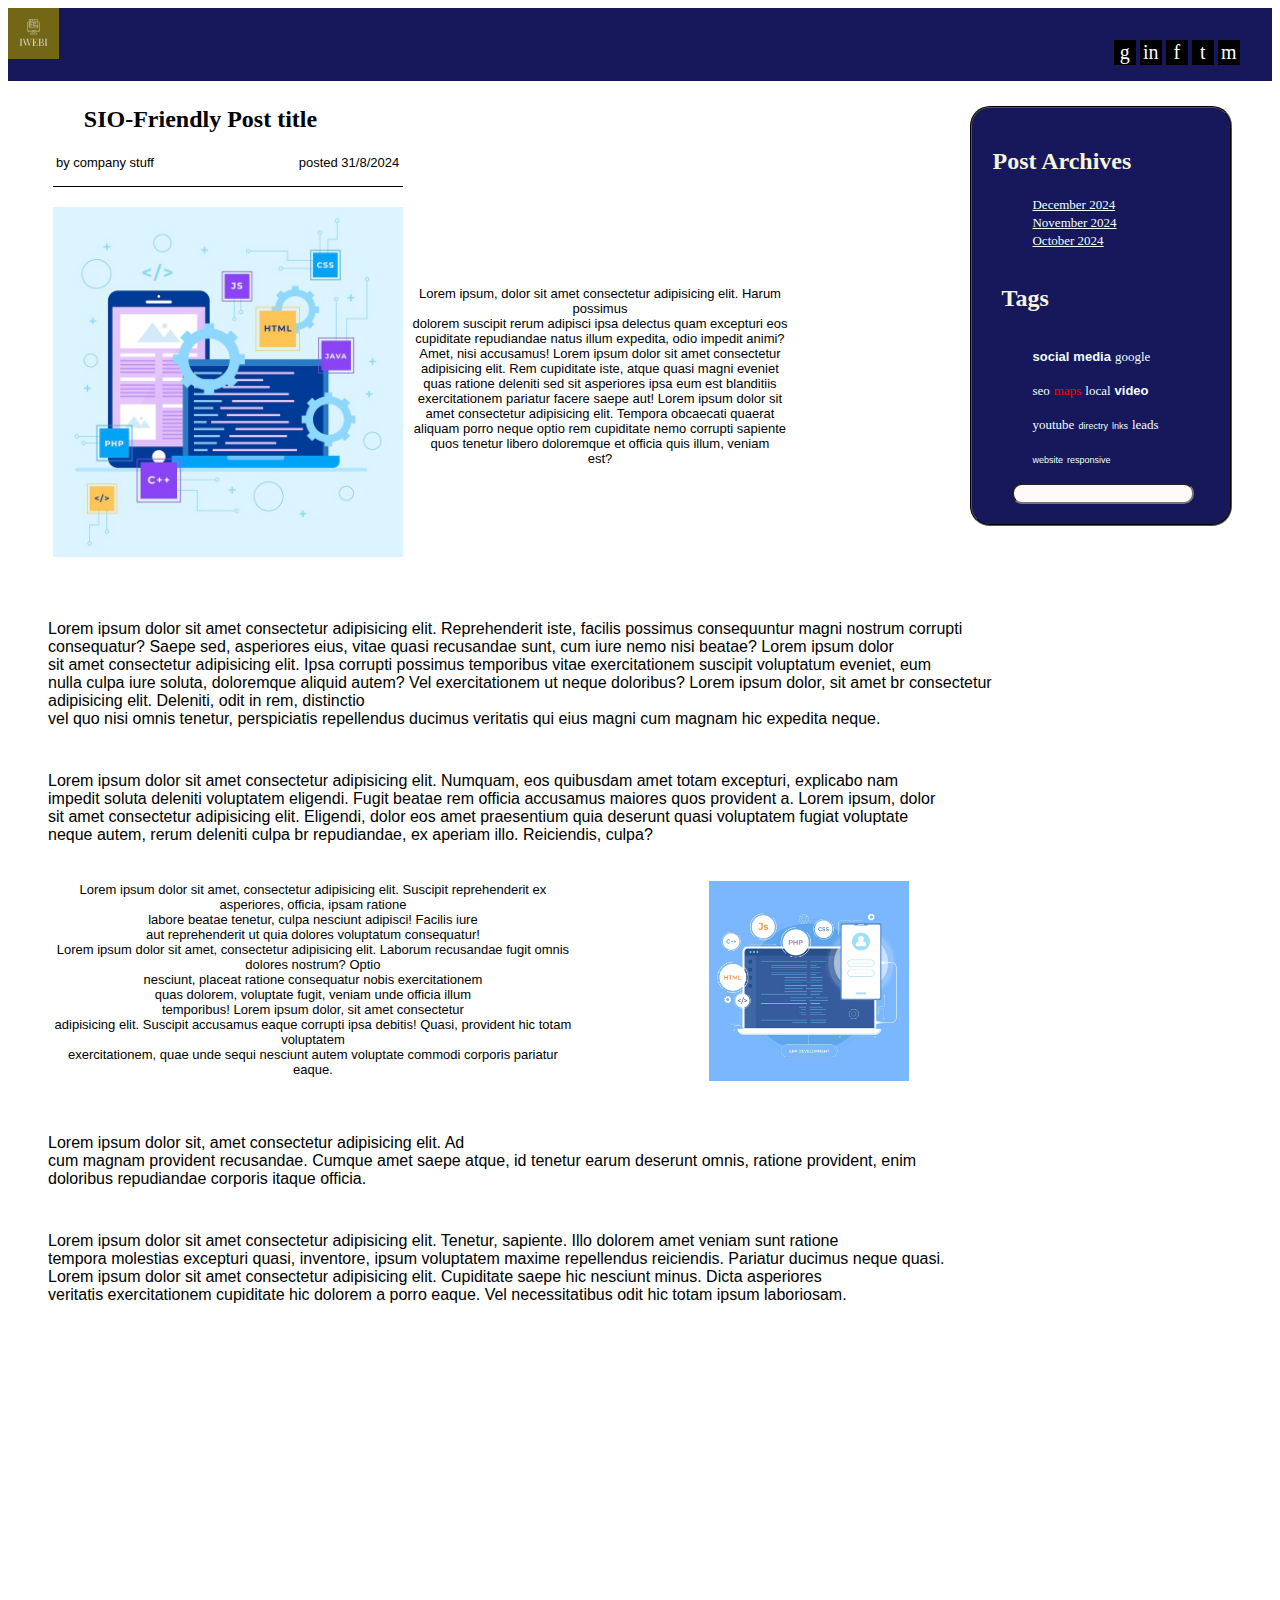
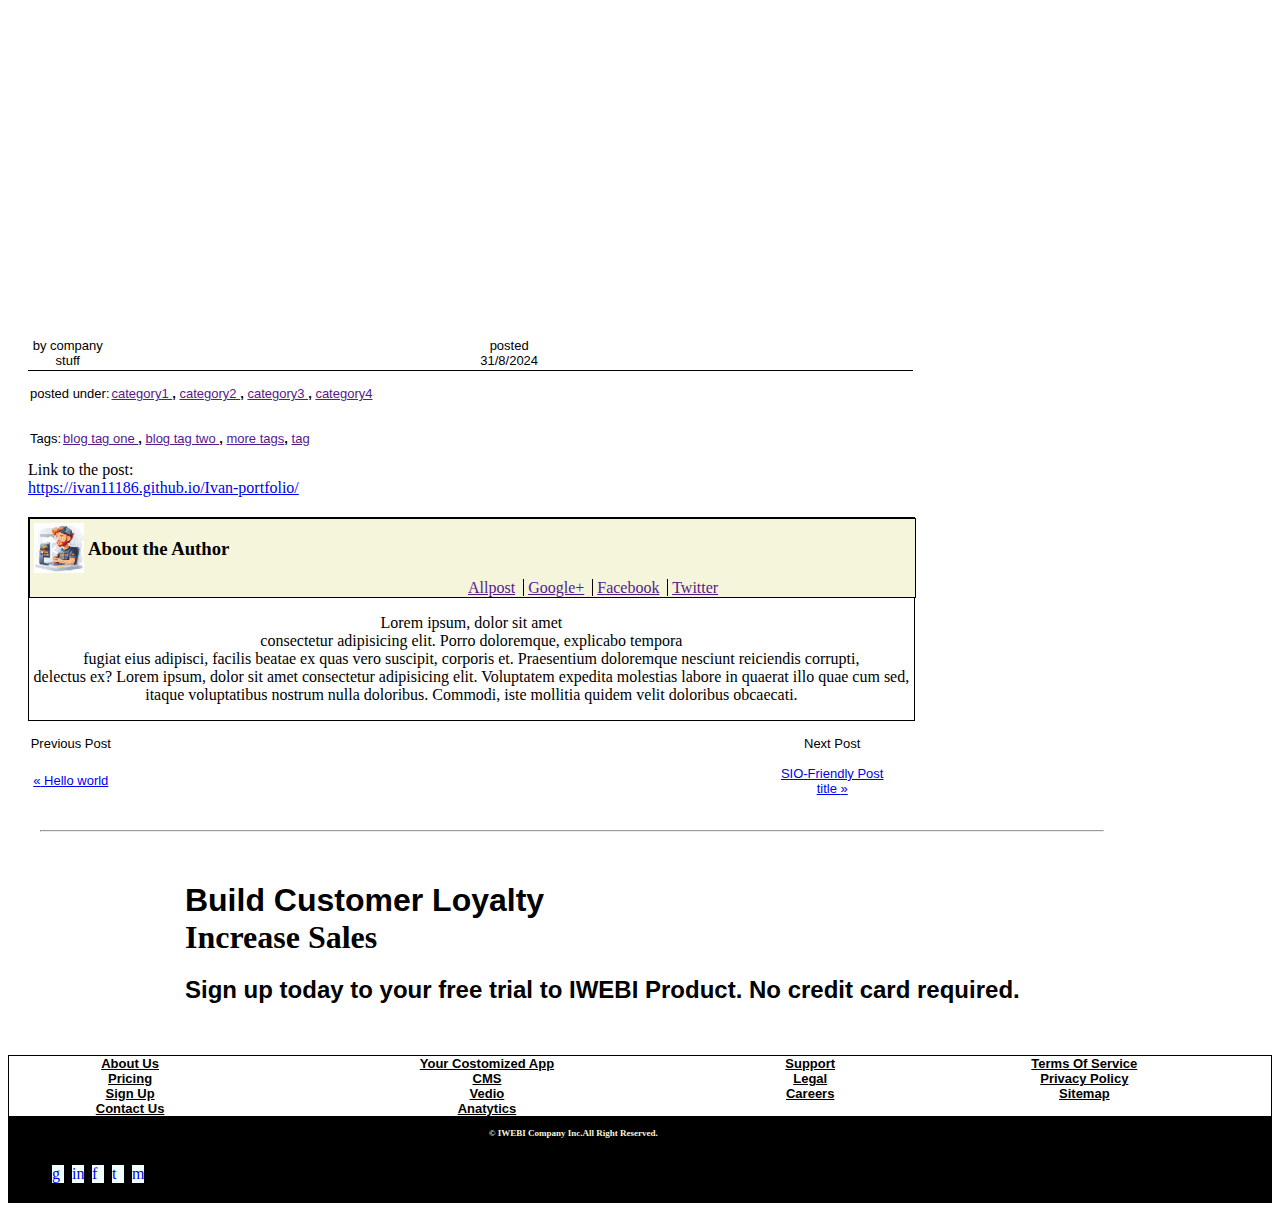
<file: learnmor3.html>
<!DOCTYPE html>
<html lang="en">
  <head>
    <meta charset="UTF-8" />
    <meta name="viewport" content="width=device-width, initial-scale=1.0" />
    <link rel="stylesheet" href="app.css" />
    <title>portfolio</title>
  </head>
  <body>
    <header>
      <div class="first">
        <img src="./images/IWEBI-.png" alt="My Logo" />
        <nav>
          <ul>
            <li>
              <a href="https://www.google.com">g</a>
            </li>

            <li>
              <a href="https://www.linkdin.com">in</a>
            </li>

            <li>
              <a href="https://www.facebook.com">f</a>
            </li>

            <li>
              <a href="https://www.twitter.com">t</a>
            </li>

            <li>
              <a href="https://maps.app.goo.gl/1MLx5N3ftB55hDqH9">m</a>
            </li>
          </ul>
        </nav>
      </div>
    </header>
    <aside class="hero">
      <nav>
        <h2>Post Archives</h2>
        <ul>
          <li><a href="">December 2024</a></li>
          <li><a href="">November 2024</a></li>
          <li><a href="">October 2024</a></li>
        </ul>
      </nav>
      <h2 id="hero1">Tags</h2>
      <nav class="hero2">
        <ul>
          <li><a href="" id="bold">social</a></li>
          <li><a href="" id="bold">media</a></li>
          <li><a href="">google</a></li>
        </ul>

        <ul>
          <li><a href="">seo</a></li>
          <li><a href="" id="red">maps</a></li>
          <li><a href="">local</a></li>
          <li><a href="" id="bold">video</a></li>
        </ul>

        <ul>
          <li><a href="">youtube</a></li>
          <li><a href="" id="xsmall">directry</a></li>
          <li><a href="" id="xsmall">lnks</a></li>
          <li><a href="">leads</a></li>
        </ul>
        <ul>
          <li><a href="" id="xsmall">website</a></li>
          <li><a href="" id="xsmall">responsive</a></li>
        </ul>
      </nav>
      <input type="search" class="herosearch" />
    </aside>
    <main class="discribe">
      <nav class="images">
        <h2>SIO-Friendly Post title</h2>
        <table class="disc1">
          <tr>
            <td>by company stuff</td>

            <td class="disc12">posted 31/8/2024</td>
          </tr>
        </table>

        <table class="table1">
          <tr>
            <td>
              <img
                src="./images/2.jpg"
                alt="blog post featured image thambnail"
              />
            </td>

            <td>
              <p id="parag1">
                Lorem ipsum, dolor sit amet consectetur adipisicing elit. Harum
                possimus
                <br />
                dolorem suscipit rerum adipisci ipsa delectus quam excepturi eos
                <br />
                cupiditate repudiandae natus illum expedita, odio impedit animi?
                <br />
                Amet, nisi accusamus! Lorem ipsum dolor sit amet consectetur
                <br />
                adipisicing elit. Rem cupiditate iste, atque quasi magni eveniet
                <br />
                quas ratione deleniti sed sit asperiores ipsa eum est blanditiis
                <br />
                exercitationem pariatur facere saepe aut! Lorem ipsum dolor sit
                <br />
                amet consectetur adipisicing elit. Tempora obcaecati quaerat
                <br />
                aliquam porro neque optio rem cupiditate nemo corrupti sapiente
                <br />
                quos tenetur libero doloremque et officia quis illum, veniam
                <br />
                est?
              </p>
            </td>
          </tr>
        </table>

        <nav class="pcontainer">
          <ul>
            <li>
              <p>
                Lorem ipsum dolor sit amet consectetur adipisicing elit.
                Reprehenderit iste, facilis possimus consequuntur magni nostrum
                corrupti consequatur? Saepe sed, asperiores eius, vitae quasi
                recusandae sunt, cum iure nemo nisi beatae? Lorem ipsum dolor
                <br />
                sit amet consectetur adipisicing elit. Ipsa corrupti possimus
                temporibus vitae exercitationem suscipit voluptatum eveniet, eum
                <br />
                nulla culpa iure soluta, doloremque aliquid autem? Vel
                exercitationem ut neque doloribus? Lorem ipsum dolor, sit amet
                br consectetur adipisicing elit. Deleniti, odit in rem,
                distinctio <br />
                vel quo nisi omnis tenetur, perspiciatis repellendus ducimus
                veritatis qui eius magni cum magnam hic expedita neque. <br />
              </p>
            </li>
            <li>
              <p>
                Lorem ipsum dolor sit amet consectetur adipisicing elit.
                Numquam, eos quibusdam amet totam excepturi, explicabo nam
                <br />
                impedit soluta deleniti voluptatem eligendi. Fugit beatae rem
                officia accusamus maiores quos provident a. Lorem ipsum, dolor
                <br />
                sit amet consectetur adipisicing elit. Eligendi, dolor eos amet
                praesentium quia deserunt quasi voluptatem fugiat voluptate
                <br />
                neque autem, rerum deleniti culpa br repudiandae, ex aperiam
                illo. Reiciendis, culpa? <br />
              </p>
            </li>
            <table class="table2">
              <tr>
                <td>
                  <p>
                    Lorem ipsum dolor sit amet, consectetur adipisicing elit.
                    Suscipit reprehenderit ex asperiores, officia, ipsam ratione
                    <br />
                    labore beatae tenetur, culpa nesciunt adipisci! Facilis iure
                    <br />

                    aut reprehenderit ut quia dolores voluptatum consequatur!
                    <br />
                    Lorem ipsum dolor sit amet, consectetur adipisicing elit.
                    Laborum recusandae fugit omnis dolores nostrum? Optio <br />
                    nesciunt, placeat ratione consequatur nobis exercitationem
                    <br />

                    quas dolorem, voluptate fugit, veniam unde officia illum
                    <br />
                    temporibus! Lorem ipsum dolor, sit amet consectetur <br />
                    adipisicing elit. Suscipit accusamus eaque corrupti ipsa
                    debitis! Quasi, provident hic totam voluptatem <br />
                    exercitationem, quae unde sequi nesciunt autem voluptate
                    commodi corporis pariatur eaque.
                    <br />
                  </p>
                </td>
                <td>
                  <img
                    src="./images/6.jpg"
                    alt="blog post featured image thambnail"
                  />
                </td>
              </tr>
            </table>
            <div>
              <li>
                <p>
                  Lorem ipsum dolor sit, amet consectetur adipisicing elit. Ad
                  <br />
                  cum magnam provident recusandae. Cumque amet saepe atque, id
                  tenetur earum deserunt omnis, ratione provident, enim <br />
                  doloribus repudiandae corporis itaque officia.
                </p>
              </li>
              <li>
                <p>
                  Lorem ipsum dolor sit amet consectetur adipisicing elit.
                  Tenetur, sapiente. Illo dolorem amet veniam sunt ratione
                  <br />
                  tempora molestias excepturi quasi, inventore, ipsum voluptatem
                  maxime repellendus reiciendis. Pariatur ducimus neque quasi.
                  <br />
                  Lorem ipsum dolor sit amet consectetur adipisicing elit.
                  Cupiditate saepe hic nesciunt minus. Dicta asperiores <br />
                  veritatis exercitationem cupiditate hic dolorem a porro eaque.
                  Vel necessitatibus odit hic totam ipsum laboriosam. <br />
                </p>
              </li>
            </div>
          </ul>
        </nav>
      </nav>
    </main>
    <footer>
      <div>
        <div>
          <table class="discfooter">
            <tr>
              <td>by company stuff</td>
              <td>posted 31/8/2024</td>
            </tr>
          </table>
        </div>
        <div>
          <table class="discfooter2">
            <tr>
              <td><p>posted under:</p></td>
              <td>
                <a href="">category1 <span>,</span></a>
                <a href="">category2 <span>,</span></a>
                <a href="">category3 <span>,</span></a>
                <a href="">category4</a>
              </td>
            </tr>
          </table>
        </div>
        <div>
          <table class="discfooter2">
            <tr>
              <td><p>Tags:</p></td>
              <td>
                <a href="">blog tag one <span>,</span></a>
                <a href="">blog tag two <span>,</span></a>
                <a href="">more tags<span>,</span></a>
                <a href="">tag</a>
              </td>
            </tr>
          </table>
          <div class="discfooter3">
            <p>Link to the post:</p>
            <a href="https://ivan11186.github.io/Ivan-portfolio/"
              >https://ivan11186.github.io/Ivan-portfolio/</a
            >
          </div>
        </div>
        <div class="tagsfooter">
          <div class="tagsimage">
            <nav>
              <img src="./images/11.jpg" alt="about me" />
              <h3>About the Author</h3>
              <div class="tagsanchor">
                <a href="" id="anchorborder">Allpost</a>
                <a href="" id="anchorborder">Google+</a>
                <a href="" id="anchorborder">Facebook</a>
                <a href="">Twitter</a>
              </div>
            </nav>
          </div>

          <div>
            <p id="tagsfooterparag">
              Lorem ipsum, dolor sit amet <br />
              consectetur adipisicing elit. Porro doloremque, explicabo tempora
              <br />
              fugiat eius adipisci, facilis beatae ex quas vero suscipit,
              corporis et. Praesentium doloremque nesciunt reiciendis corrupti,
              <br />
              delectus ex? Lorem ipsum, dolor sit amet consectetur adipisicing
              elit. Voluptatem expedita molestias labore in quaerat illo quae
              cum sed, <br />
              itaque voluptatibus nostrum nulla doloribus. Commodi, iste
              mollitia quidem velit doloribus obcaecati. <br />
            </p>
          </div>
        </div>
      </div>
      <div class="last-footer-anchor">
        <table>
          <tr>
            <td>
              <p>Previous Post</p>
            </td>
            <td id="footer-anchor">
              <p>Next Post</p>
            </td>
          </tr>
          <tr>
            <td>
              <a href="learnmor2.html"><span>&#171;</span> Hello world </a>
            </td>
            <td id="footer-anchor">
              <a href="learnmor4.html"
                >SIO-Friendly Post title <span>&#187;</span>
              </a>
            </td>
          </tr>
        </table>
        <hr />
      </div>
    </footer>
  </body>
  <foot>
    <h1 class="firstfooter">Build Customer Loyalty</h1>
    <h1 id="firstfooter">Increase Sales</h1>
    <h2 id="firstfoot">
      Sign up today to your free trial to IWEBI Product. No credit card
      required.
    </h2>
    <table class="footertable">
      <tr>
        <td><a href="">About Us</a></td>
        <td><a href="">Your Costomized App</a></td>
        <td><a href="">Support</a></td>
        <td><a href="">Terms Of Service</a></td>
      </tr>
      <tr>
        <td><a href="">Pricing</a></td>
        <td><a href="">CMS</a></td>
        <td><a href="">Legal</a></td>
        <td><a href="">Privacy Policy </a></td>
      </tr>
      <tr>
        <td><a href="">Sign Up</a></td>
        <td><a href="">Vedio</a></td>
        <td><a href="">Careers</a></td>
        <td><a href="">Sitemap</a></td>
      </tr>
      <tr>
        <td><a href="">Contact Us</a></td>
        <td><a href="">Anatytics</a></td>
      </tr>
    </table>
    <div class="lastfooter">
      <h3 id="latestfoot">&copy IWEBI Company Inc.All Right Reserved.</h3>

      <nav>
        <ul>
          <li>
            <a href="https://www.google.com">g</a>
          </li>

          <li>
            <a href="https://www.linkdin.com">in</a>
          </li>

          <li>
            <a href="https://www.facebook.com">f</a>
          </li>

          <li>
            <a href="https://www.twitter.com">t</a>
          </li>

          <li>
            <a href="https://maps.app.goo.gl/1MLx5N3ftB55hDqH9">m</a>
          </li>
        </ul>
      </nav>
    </div>
  </foot>
</html>
</file>
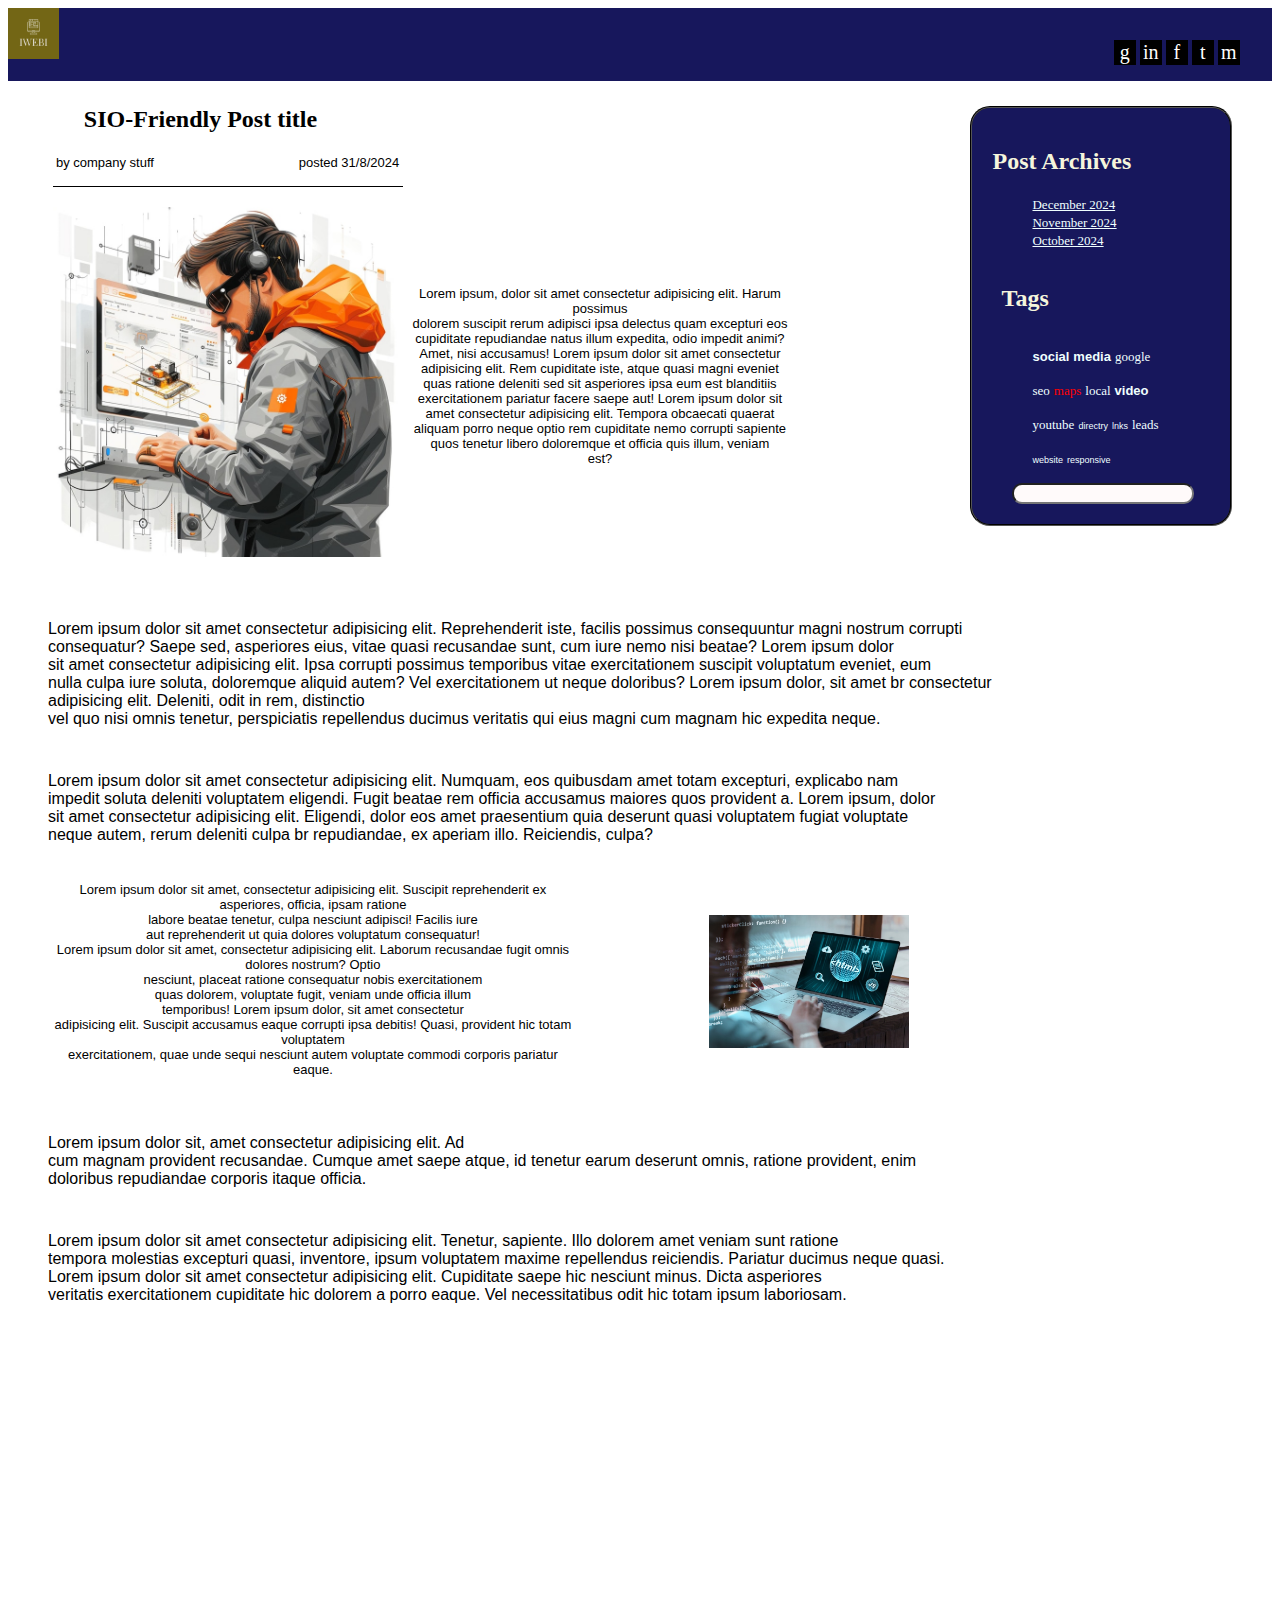
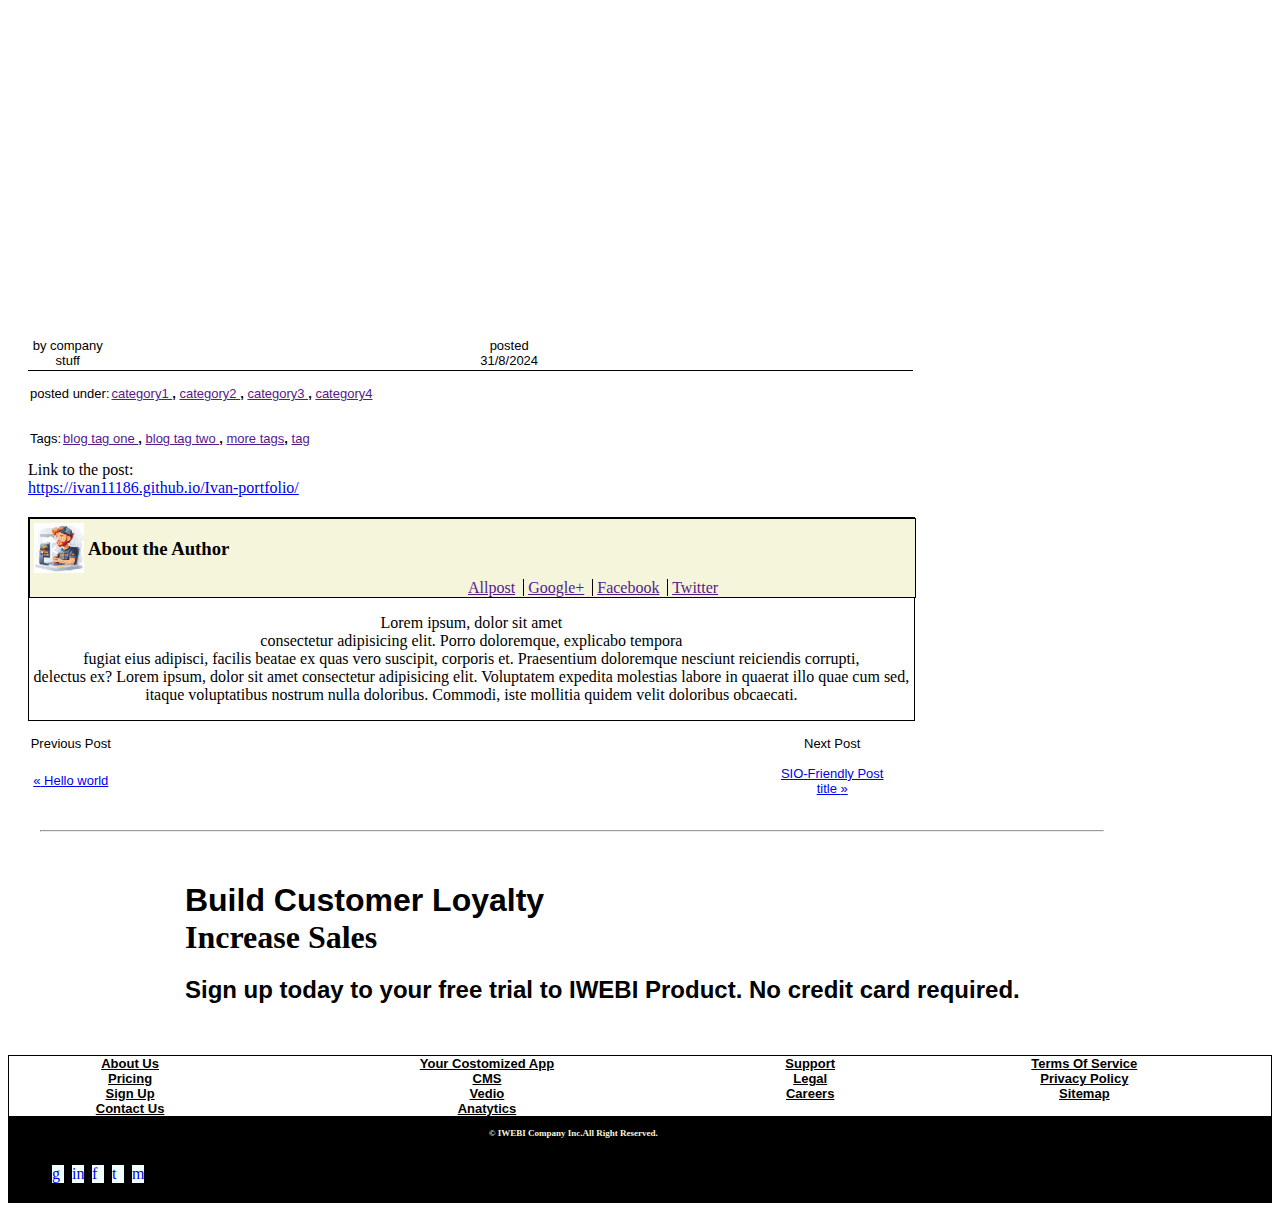
<file: learnmor4.html>
<!DOCTYPE html>
<html lang="en">
  <head>
    <meta charset="UTF-8" />
    <meta name="viewport" content="width=device-width, initial-scale=1.0" />
    <link rel="stylesheet" href="app.css" />
    <title>portfolio</title>
  </head>
  <body>
    <header>
      <div class="first">
        <img src="./images/IWEBI-.png" alt="My Logo" />
        <nav>
          <ul>
            <li>
              <a href="https://www.google.com">g</a>
            </li>

            <li>
              <a href="https://www.linkdin.com">in</a>
            </li>

            <li>
              <a href="https://www.facebook.com">f</a>
            </li>

            <li>
              <a href="https://www.twitter.com">t</a>
            </li>

            <li>
              <a href="https://maps.app.goo.gl/1MLx5N3ftB55hDqH9">m</a>
            </li>
          </ul>
        </nav>
      </div>
    </header>
    <aside class="hero">
      <nav>
        <h2>Post Archives</h2>
        <ul>
          <li><a href="">December 2024</a></li>
          <li><a href="">November 2024</a></li>
          <li><a href="">October 2024</a></li>
        </ul>
      </nav>
      <h2 id="hero1">Tags</h2>
      <nav class="hero2">
        <ul>
          <li><a href="" id="bold">social</a></li>
          <li><a href="" id="bold">media</a></li>
          <li><a href="">google</a></li>
        </ul>

        <ul>
          <li><a href="">seo</a></li>
          <li><a href="" id="red">maps</a></li>
          <li><a href="">local</a></li>
          <li><a href="" id="bold">video</a></li>
        </ul>

        <ul>
          <li><a href="">youtube</a></li>
          <li><a href="" id="xsmall">directry</a></li>
          <li><a href="" id="xsmall">lnks</a></li>
          <li><a href="">leads</a></li>
        </ul>
        <ul>
          <li><a href="" id="xsmall">website</a></li>
          <li><a href="" id="xsmall">responsive</a></li>
        </ul>
      </nav>
      <input type="search" class="herosearch" />
    </aside>
    <main class="discribe">
      <nav class="images">
        <h2>SIO-Friendly Post title</h2>
        <table class="disc1">
          <tr>
            <td>by company stuff</td>

            <td class="disc12">posted 31/8/2024</td>
          </tr>
        </table>

        <table class="table1">
          <tr>
            <td>
              <img
                src="./images/3.jpg"
                alt="blog post featured image thambnail"
              />
            </td>

            <td>
              <p id="parag1">
                Lorem ipsum, dolor sit amet consectetur adipisicing elit. Harum
                possimus
                <br />
                dolorem suscipit rerum adipisci ipsa delectus quam excepturi eos
                <br />
                cupiditate repudiandae natus illum expedita, odio impedit animi?
                <br />
                Amet, nisi accusamus! Lorem ipsum dolor sit amet consectetur
                <br />
                adipisicing elit. Rem cupiditate iste, atque quasi magni eveniet
                <br />
                quas ratione deleniti sed sit asperiores ipsa eum est blanditiis
                <br />
                exercitationem pariatur facere saepe aut! Lorem ipsum dolor sit
                <br />
                amet consectetur adipisicing elit. Tempora obcaecati quaerat
                <br />
                aliquam porro neque optio rem cupiditate nemo corrupti sapiente
                <br />
                quos tenetur libero doloremque et officia quis illum, veniam
                <br />
                est?
              </p>
            </td>
          </tr>
        </table>

        <nav class="pcontainer">
          <ul>
            <li>
              <p>
                Lorem ipsum dolor sit amet consectetur adipisicing elit.
                Reprehenderit iste, facilis possimus consequuntur magni nostrum
                corrupti consequatur? Saepe sed, asperiores eius, vitae quasi
                recusandae sunt, cum iure nemo nisi beatae? Lorem ipsum dolor
                <br />
                sit amet consectetur adipisicing elit. Ipsa corrupti possimus
                temporibus vitae exercitationem suscipit voluptatum eveniet, eum
                <br />
                nulla culpa iure soluta, doloremque aliquid autem? Vel
                exercitationem ut neque doloribus? Lorem ipsum dolor, sit amet
                br consectetur adipisicing elit. Deleniti, odit in rem,
                distinctio <br />
                vel quo nisi omnis tenetur, perspiciatis repellendus ducimus
                veritatis qui eius magni cum magnam hic expedita neque. <br />
              </p>
            </li>
            <li>
              <p>
                Lorem ipsum dolor sit amet consectetur adipisicing elit.
                Numquam, eos quibusdam amet totam excepturi, explicabo nam
                <br />
                impedit soluta deleniti voluptatem eligendi. Fugit beatae rem
                officia accusamus maiores quos provident a. Lorem ipsum, dolor
                <br />
                sit amet consectetur adipisicing elit. Eligendi, dolor eos amet
                praesentium quia deserunt quasi voluptatem fugiat voluptate
                <br />
                neque autem, rerum deleniti culpa br repudiandae, ex aperiam
                illo. Reiciendis, culpa? <br />
              </p>
            </li>
            <table class="table2">
              <tr>
                <td>
                  <p>
                    Lorem ipsum dolor sit amet, consectetur adipisicing elit.
                    Suscipit reprehenderit ex asperiores, officia, ipsam ratione
                    <br />
                    labore beatae tenetur, culpa nesciunt adipisci! Facilis iure
                    <br />

                    aut reprehenderit ut quia dolores voluptatum consequatur!
                    <br />
                    Lorem ipsum dolor sit amet, consectetur adipisicing elit.
                    Laborum recusandae fugit omnis dolores nostrum? Optio <br />
                    nesciunt, placeat ratione consequatur nobis exercitationem
                    <br />

                    quas dolorem, voluptate fugit, veniam unde officia illum
                    <br />
                    temporibus! Lorem ipsum dolor, sit amet consectetur <br />
                    adipisicing elit. Suscipit accusamus eaque corrupti ipsa
                    debitis! Quasi, provident hic totam voluptatem <br />
                    exercitationem, quae unde sequi nesciunt autem voluptate
                    commodi corporis pariatur eaque.
                    <br />
                  </p>
                </td>
                <td>
                  <img
                    src="./images/7.jpg"
                    alt="blog post featured image thambnail"
                  />
                </td>
              </tr>
            </table>
            <div>
              <li>
                <p>
                  Lorem ipsum dolor sit, amet consectetur adipisicing elit. Ad
                  <br />
                  cum magnam provident recusandae. Cumque amet saepe atque, id
                  tenetur earum deserunt omnis, ratione provident, enim <br />
                  doloribus repudiandae corporis itaque officia.
                </p>
              </li>
              <li>
                <p>
                  Lorem ipsum dolor sit amet consectetur adipisicing elit.
                  Tenetur, sapiente. Illo dolorem amet veniam sunt ratione
                  <br />
                  tempora molestias excepturi quasi, inventore, ipsum voluptatem
                  maxime repellendus reiciendis. Pariatur ducimus neque quasi.
                  <br />
                  Lorem ipsum dolor sit amet consectetur adipisicing elit.
                  Cupiditate saepe hic nesciunt minus. Dicta asperiores <br />
                  veritatis exercitationem cupiditate hic dolorem a porro eaque.
                  Vel necessitatibus odit hic totam ipsum laboriosam. <br />
                </p>
              </li>
            </div>
          </ul>
        </nav>
      </nav>
    </main>
    <footer>
      <div>
        <div>
          <table class="discfooter">
            <tr>
              <td>by company stuff</td>
              <td>posted 31/8/2024</td>
            </tr>
          </table>
        </div>
        <div>
          <table class="discfooter2">
            <tr>
              <td><p>posted under:</p></td>
              <td>
                <a href="">category1 <span>,</span></a>
                <a href="">category2 <span>,</span></a>
                <a href="">category3 <span>,</span></a>
                <a href="">category4</a>
              </td>
            </tr>
          </table>
        </div>
        <div>
          <table class="discfooter2">
            <tr>
              <td><p>Tags:</p></td>
              <td>
                <a href="">blog tag one <span>,</span></a>
                <a href="">blog tag two <span>,</span></a>
                <a href="">more tags<span>,</span></a>
                <a href="">tag</a>
              </td>
            </tr>
          </table>
          <div class="discfooter3">
            <p>Link to the post:</p>
            <a href="https://ivan11186.github.io/Ivan-portfolio/"
              >https://ivan11186.github.io/Ivan-portfolio/</a
            >
          </div>
        </div>
        <div class="tagsfooter">
          <div class="tagsimage">
            <nav>
              <img src="./images/11.jpg" alt="about me" />
              <h3>About the Author</h3>
              <div class="tagsanchor">
                <a href="" id="anchorborder">Allpost</a>
                <a href="" id="anchorborder">Google+</a>
                <a href="" id="anchorborder">Facebook</a>
                <a href="">Twitter</a>
              </div>
            </nav>
          </div>

          <div>
            <p id="tagsfooterparag">
              Lorem ipsum, dolor sit amet <br />
              consectetur adipisicing elit. Porro doloremque, explicabo tempora
              <br />
              fugiat eius adipisci, facilis beatae ex quas vero suscipit,
              corporis et. Praesentium doloremque nesciunt reiciendis corrupti,
              <br />
              delectus ex? Lorem ipsum, dolor sit amet consectetur adipisicing
              elit. Voluptatem expedita molestias labore in quaerat illo quae
              cum sed, <br />
              itaque voluptatibus nostrum nulla doloribus. Commodi, iste
              mollitia quidem velit doloribus obcaecati. <br />
            </p>
          </div>
        </div>
      </div>
      <div class="last-footer-anchor">
        <table>
          <tr>
            <td>
              <p>Previous Post</p>
            </td>
            <td id="footer-anchor">
              <p>Next Post</p>
            </td>
          </tr>
          <tr>
            <td>
              <a href="learnmor3.html"><span>&#171;</span> Hello world </a>
            </td>
            <td id="footer-anchor">
              <a href="index.html"
                >SIO-Friendly Post title <span>&#187;</span>
              </a>
            </td>
          </tr>
        </table>
        <hr />
      </div>
    </footer>
  </body>
  <foot>
    <h1 class="firstfooter">Build Customer Loyalty</h1>
    <h1 id="firstfooter">Increase Sales</h1>
    <h2 id="firstfoot">
      Sign up today to your free trial to IWEBI Product. No credit card
      required.
    </h2>
    <table class="footertable">
      <tr>
        <td><a href="">About Us</a></td>
        <td><a href="">Your Costomized App</a></td>
        <td><a href="">Support</a></td>
        <td><a href="">Terms Of Service</a></td>
      </tr>
      <tr>
        <td><a href="">Pricing</a></td>
        <td><a href="">CMS</a></td>
        <td><a href="">Legal</a></td>
        <td><a href="">Privacy Policy </a></td>
      </tr>
      <tr>
        <td><a href="">Sign Up</a></td>
        <td><a href="">Vedio</a></td>
        <td><a href="">Careers</a></td>
        <td><a href="">Sitemap</a></td>
      </tr>
      <tr>
        <td><a href="">Contact Us</a></td>
        <td><a href="">Anatytics</a></td>
      </tr>
    </table>
    <div class="lastfooter">
      <h3 id="latestfoot">&copy IWEBI Company Inc.All Right Reserved.</h3>

      <nav>
        <ul>
          <li>
            <a href="https://www.google.com">g</a>
          </li>

          <li>
            <a href="https://www.linkdin.com">in</a>
          </li>

          <li>
            <a href="https://www.facebook.com">f</a>
          </li>

          <li>
            <a href="https://www.twitter.com">t</a>
          </li>

          <li>
            <a href="https://maps.app.goo.gl/1MLx5N3ftB55hDqH9">m</a>
          </li>
        </ul>
      </nav>
    </div>
  </foot>
</html>
</file>
<file: app.css>
.first {
  border: 2px;
  display: block;
  background: fixed;
  background-color: rgb(23, 23, 92);
  margin: auto;
}

body {
  padding: 0;
}
li {
  list-style: none;
}
.first img {
  display: inline-block;
  width: 4%;
  margin-right: 80%;
}
.first nav {
  display: inline-block;
}
.first li {
  text-align: center;
  display: inline-block;
  background-color: black;
  border: solid black 1px;
  width: 20px;
}

.first a {
  color: white;
  text-decoration: none;
  font-size: 20px;
}
.medium {
  text-align: center;
  border: 2px;
  display: block;
  background: fixed;
  background-color: black;
  margin: auto;
}
.medium nav {
  display: inline-block;
}
.medium h2 {
  text-align: center;
  color: beige;
}
.latest nav {
  display: inline-block;
}
.latest {
  border: 2px;
  display: block;
  background: local;
  background-color: rgb(23, 23, 92);
  margin: auto;
}
.latest h1 {
  text-align: center;
  color: beige;
}
/*main*/

.discribe1 {
  display: block;
  border-bottom: 1px black solid;
  width: 45%;
  margin-left: 14px;
  margin-top: 14px;
}
.discribe1 td,
tr {
  padding-bottom: 45px;
  padding-left: 30px;
}
.discribe1 img {
  width: 350px;
}
.discribe h2 {
  margin-top: 2%;
  margin-left: 6%;
}

.discribe a {
  border: black solid 2px;
  background-color: black;
  color: beige;
  text-decoration: none;
  font-size: 20px;
  padding: 0%;
}
.disc1 {
  border-bottom: 1px solid black;

  display: inline-block;
  margin-left: 45px;
  width: 350px;
}

.disc1 td,
tr {
  width: 350px;
  font-family: sans-serif;
  text-align: center;
  font-size: small;
  padding-bottom: 14px;
}
.disc12 {
  padding-left: 140px;
}
#parag {
  padding-left: 30px;
}
#oldpost {
  background-color: snow;
  color: black;
  display: inline-block;
  text-align: center;
  text-decoration: none;
  border: solid black 1px;
  margin-top: 20px;
  margin-left: 50%;
  padding: 10px;
}
.oldpost1 {
  width: 95%;
  margin-top: 20px;
}
/*aside*/
.hero {
  width: 18%;
  max-width: 350px;
  min-width: 100px;

  max-height: 600px;
  min-height: 100px;
  border: black groove 2px;
  border-radius: 20px;
  background-color: rgb(23, 23, 92);
  text-align: start;
  float: inline-end;
  margin-right: 40px;
  margin-top: 2%;
  color: beige;
  padding: 20px;
  padding-right: 10px;
  list-style: none;
}
.hero2 ul li {
  display: inline-block;
}
.hero2 ul a {
  width: 100%;
  text-decoration: none;
}
.hero a {
  font-size: small;
  display: inline-block;
  text-align: start;
  color: azure;

  padding-right: 40%;
}
#red {
  color: red;
}
#bold {
  font-weight: bolder;
  font-family: sans-serif;
}
#xsmall {
  font-weight: 100;
  font-family: sans-serif;
  font-size: xx-small;
}
#hero1 {
  text-align: start;
  display: inline-block;
  margin-left: 4%;
}
.herosearch {
  display: inline;
  background-color: snow;
  border-radius: 10px;
  position: relative;
  margin-left: 20px;

  width: 80%;
}

/*foot*/
.firstfooter {
  margin-left: 14%;
  font-family: sans-serif;
  margin-top: 4%;
  margin-bottom: 0;
}
#firstfooter {
  margin-left: 14%;
  margin-top: 0%;
  margin-bottom: 0%;
}
#firstfoot {
  margin-left: 14%;
  font-family: sans-serif;
  margin-bottom: 4%;
}
.lastfooter {
  background-color: black;
  color: beige;
  border: black solid 2px;
}
.lastfooter nav {
  display: inline-block;
}
.lastfooter li {
  display: inline-block;
  list-style: none;
  width: 12px;
  border: solid black 2px;
  background-color: azure;
  color: black;
}
.lastfooter li a {
  text-decoration: none;
}
#latestfoot {
  display: inline-block;
  font-size: xx-small;
  margin-right: 38%;
  margin-left: 38%;
}
.footertable {
  color: black;
  border-collapse: collapse;
  width: 100%;
  border: solid black 1px;
}
.footertable tr,
td {
  padding: 60px;
}
.footertable a {
  text-decoration: underline;
  text-align: center;
  font-size: small;
  font-weight: bold;
  color: black;
}
/*second page*/
.images td,
tr {
  margin: 60px;
  padding-bottom: 14px;
}
.images img {
  width: 350px;
  margin-left: 12px;
  margin-top: 14px;
}

.pcontainer p {
  display: inline-block;
  padding-top: 1%;
}

.table1 tr td {
  padding-left: 4%;
  text-align: center;
}
.table1 img {
  width: 350px;
}
.pcontainer p {
  margin-right: 20%;
  padding-right: 0;
}
.table2 tr img {
  width: 200px;
  margin-right: 150px;
  margin-left: 0;
}
.pcontainer tr,
td {
  padding: 0;
}
.pcontainer li {
  font-family: sans-serif;
  text-decoration: none;
  list-style: none;
}
#learnmor p {
  border: white solid 1px;
  width: 100%;
  padding-bottom: 80%;
}
.discfooter {
  border-bottom: 1px solid black;
  margin-left: 20px;
  width: 70%;
}
.discfooter tr td {
  padding-top: 600px;
  padding-left: 0px;
  padding-bottom: 0;
  padding-right: 362px;
}
.hr1 {
  width: 60%;
  float: left;
}
.discfooter2 tr td {
  padding-bottom: 0;
}

.discfooter2 {
  padding-top: 0;
  padding-left: 20px;
  padding-bottom: 0;
  margin-bottom: 0;
}
.discfooter2 span {
  color: black;
  font-weight: bolder;
}
.discfooter3 {
  display: block;
  margin-left: 20px;

  padding-top: 0;
  margin-top: 0;
}
.discfooter3 span {
  color: black;
  font-weight: bolder;
}
.discfooter3 p {
  margin-top: 0;
  margin-bottom: 0;
}
.discfooter3 a {
  margin-top: 0;
  margin-bottom: 0;
}
.tagsfooter {
  border: 1px solid black;
  width: 70%;
  margin-left: 20px;
  margin-top: 20px;
}
.tagsimage {
  display: inline-block;
  border: 1px solid black;
  width: 100%;
  margin-bottom: 0;
  background-color: beige;
}
.tagsimage h3 {
  display: inline-block;
  padding-top: 0;
  margin-top: 0;
}
.tagsimage img {
  display: inline-block;
  width: 50px;
  height: 50px;
  margin-bottom: -18px;
  margin-left: 4px;
  margin-top: 4px;
}
.tagsanchor {
  display: inline-block;
  width: 30%;
  margin-left: 290px;
  padding-left: 148px;
}

#anchorborder {
  border-right: 1px solid black;
  padding-right: 8px;
}
#tagsfooterparag {
  text-align: center;
}
.last-footer-anchor {
  width: 70%;
}
.last-footer-anchor tr td {
  width: 30%;
  padding-top: 0;
  padding-right: 14rem;
  margin-left: 0;
}
#footer-anchor {
  padding-left: 26rem;
  padding-right: 0;
}
.last-footer-anchor hr {
  width: 120%;
  margin-left: 2rem;
  margin-top: 2rem;
}
</file>
